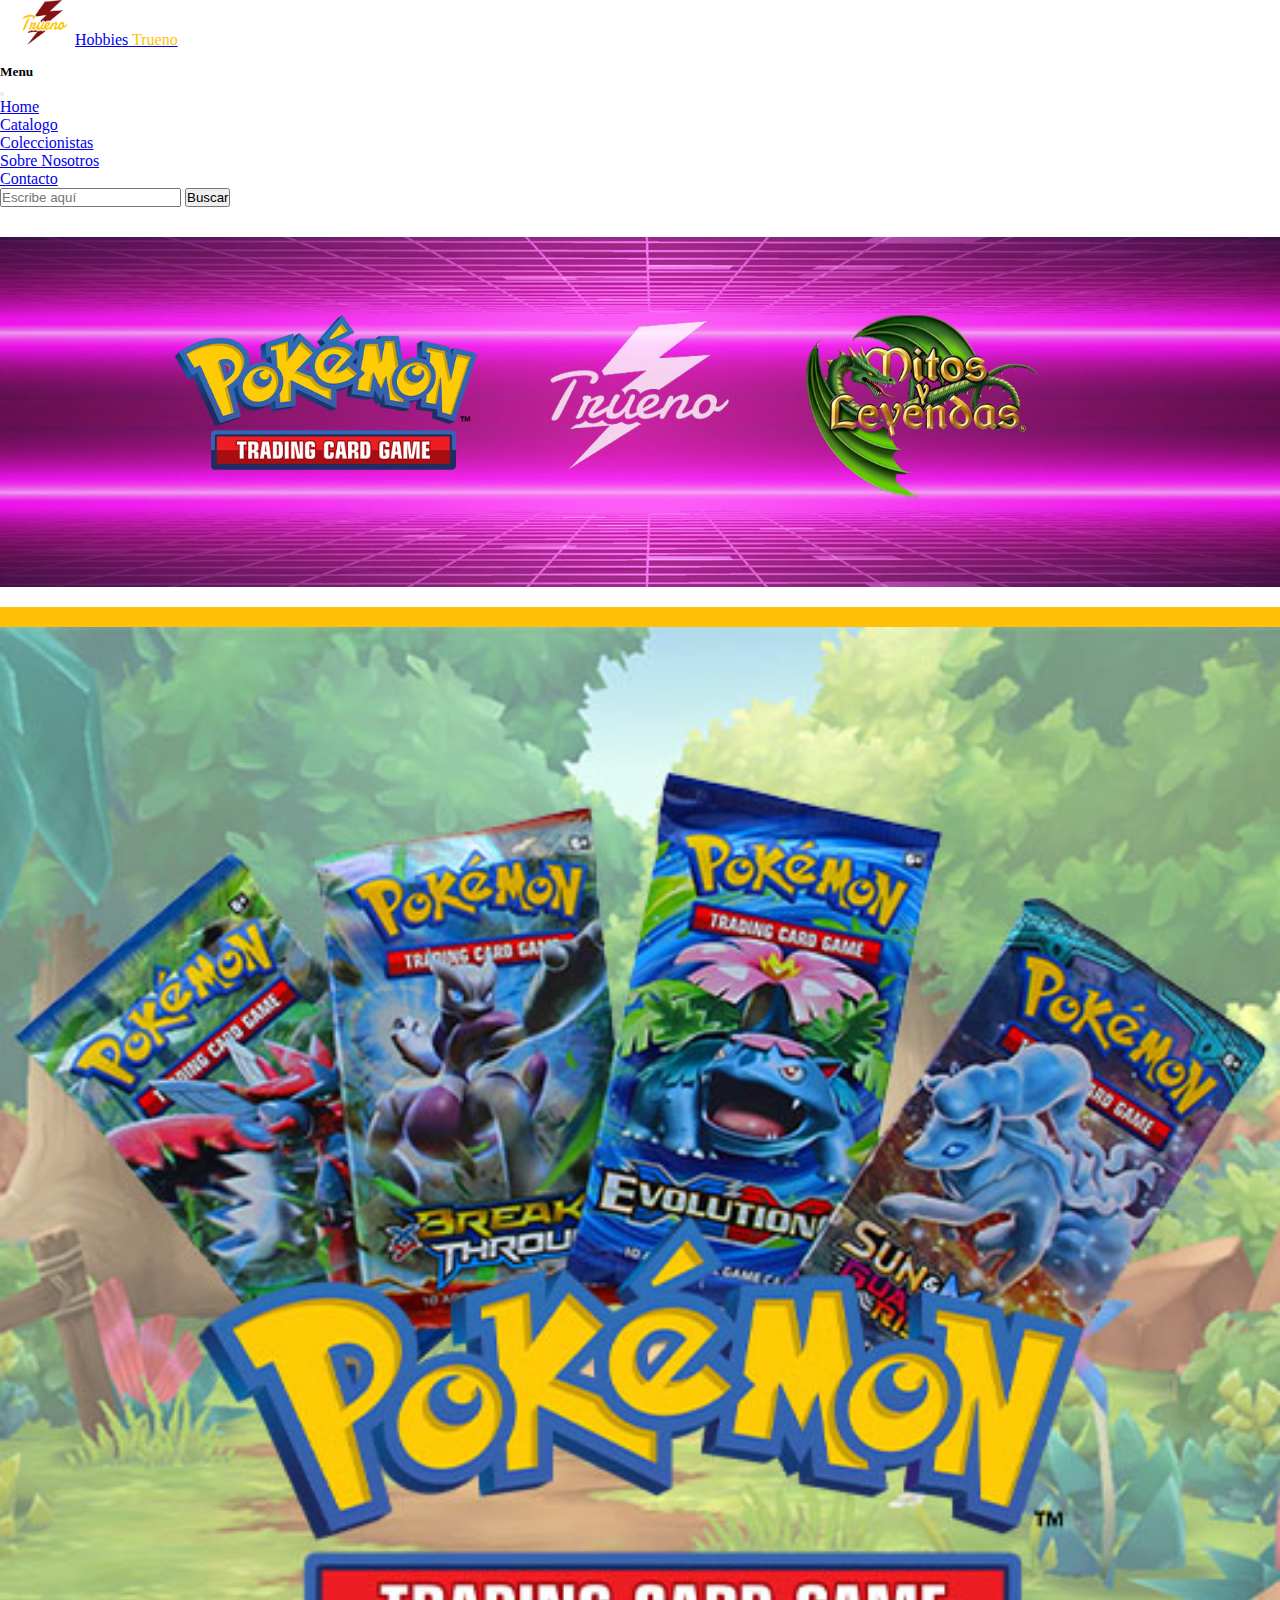
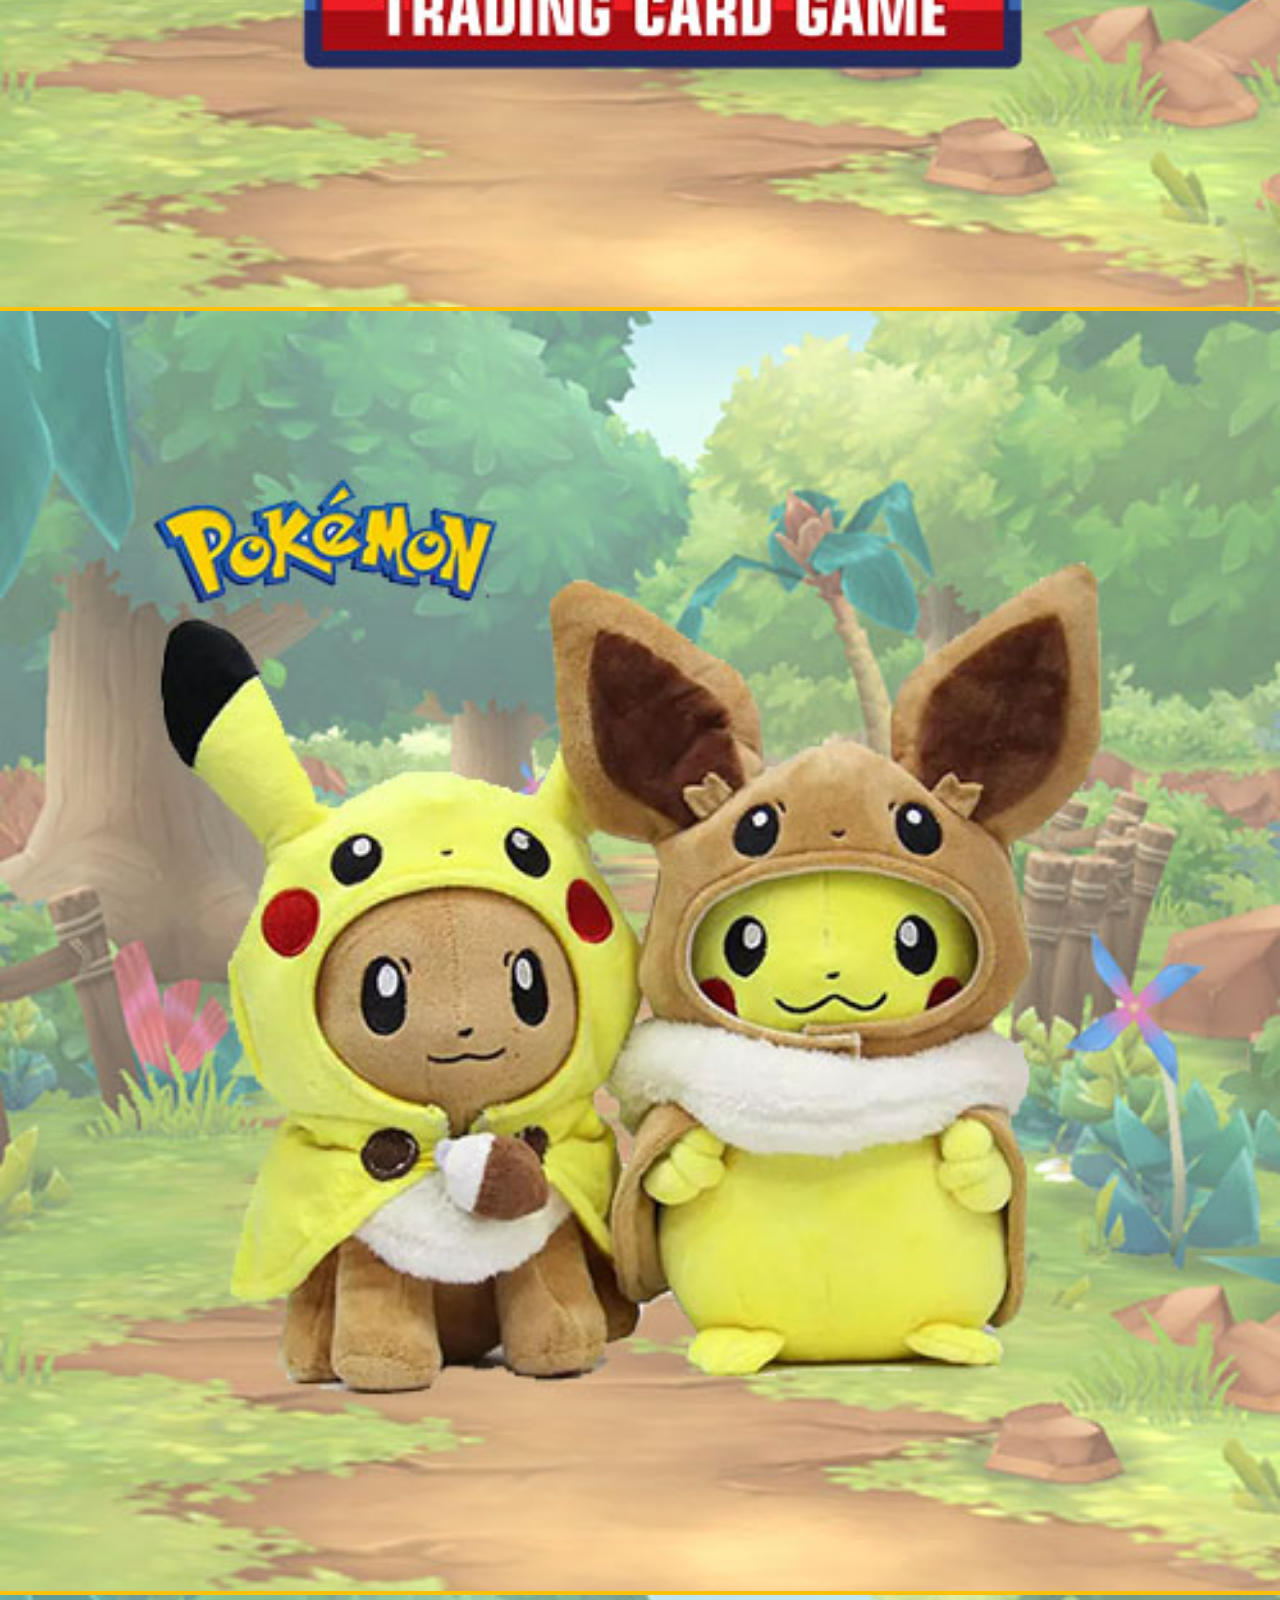
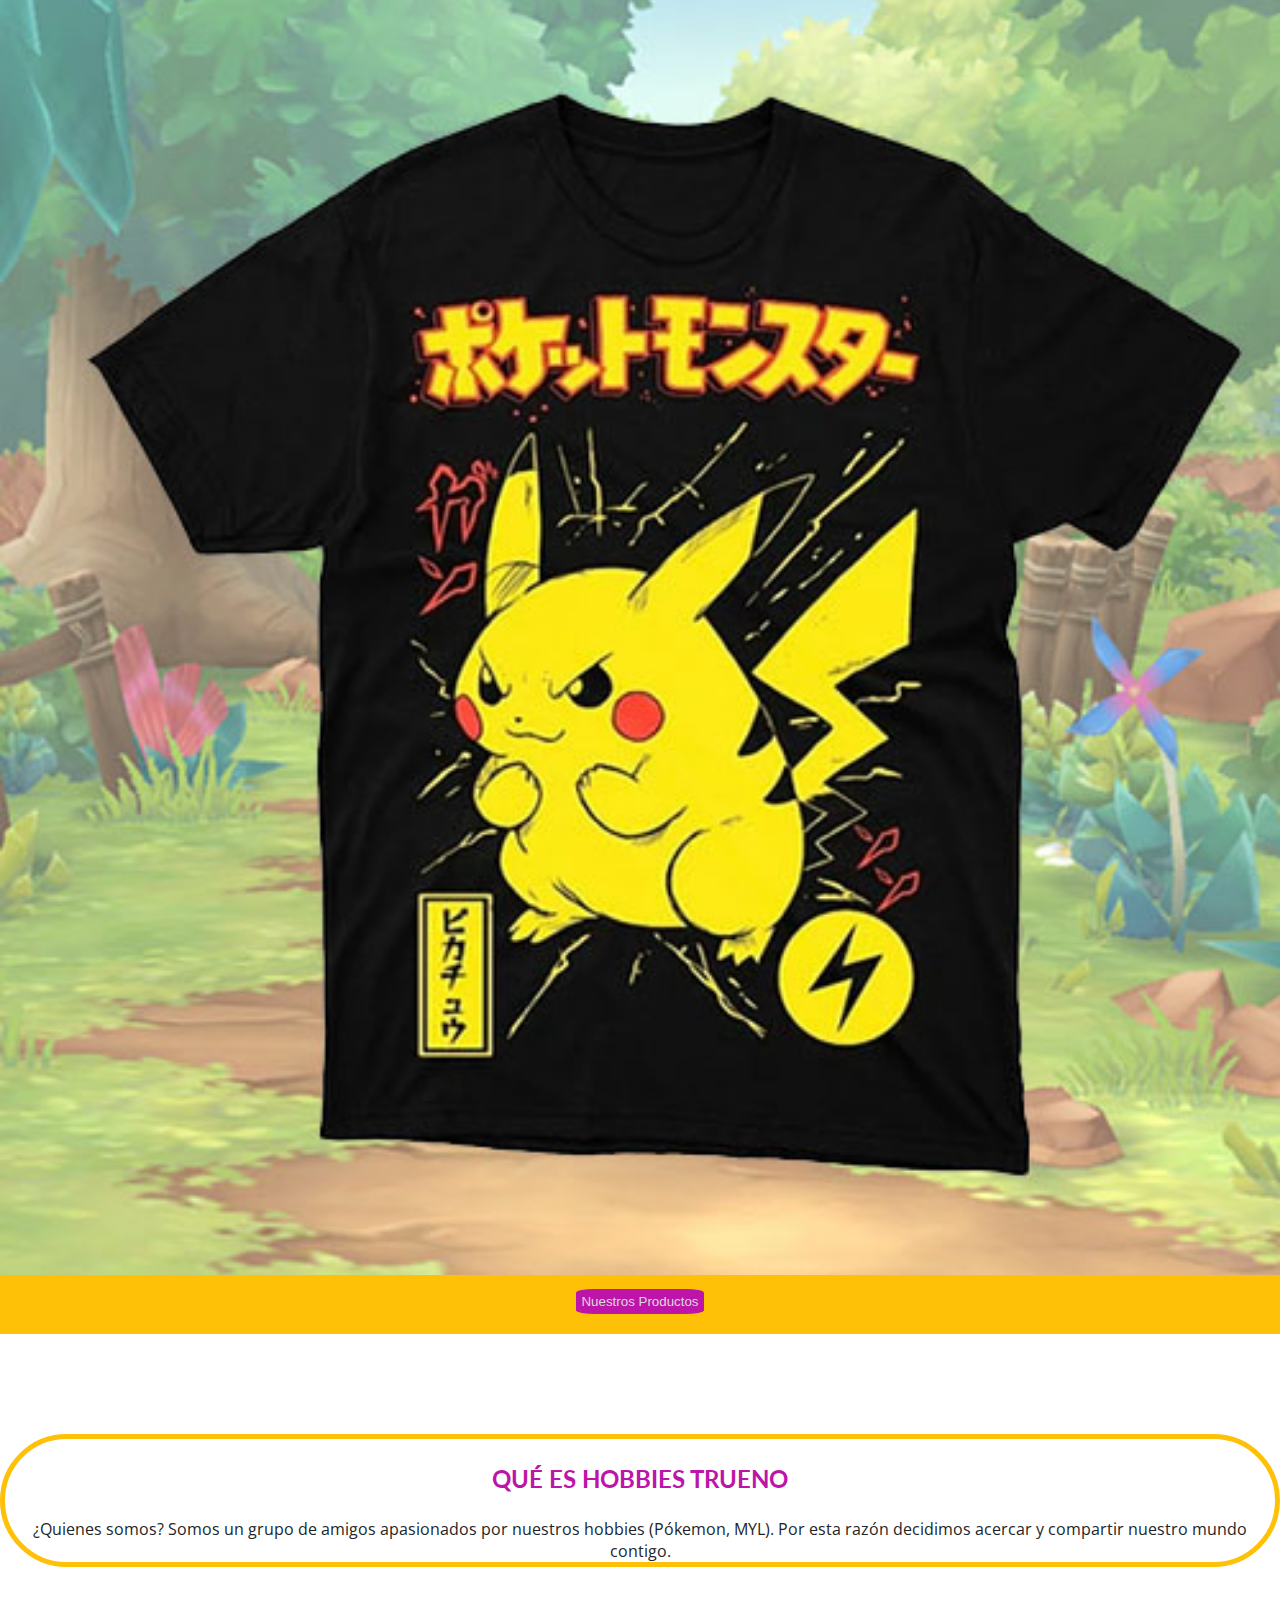
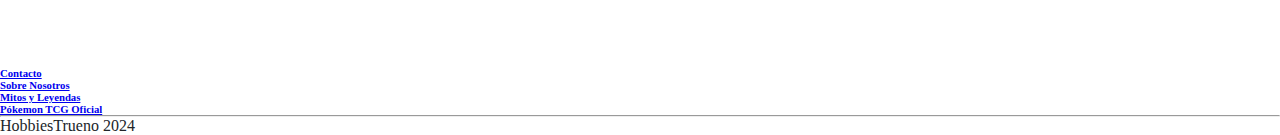
<file: index.html>
<!DOCTYPE html>
<html lang="es">
<head>
    <meta charset="UTF-8">
    <meta name="viewport" content="width=device-width, initial-scale=1.0">
    <meta name="description" content="paginaPrincipalPortada">
    <meta name="keywords" content="tienda, pokemon, tcg, juegos, hobbies"> 
    <!-- bootstrap 5.0.2 -->
    <link href="https://cdn.jsdelivr.net/npm/bootstrap@5.0.2/dist/css/bootstrap.min.css" rel="stylesheet" integrity="sha384-EVSTQN3/azprG1Anm3QDgpJLIm9Nao0Yz1ztcQTwFspd3yD65VohhpuuCOmLASjC" crossorigin="anonymous">
    <link rel="stylesheet" href="https://cdnjs.cloudflare.com/ajax/libs/font-awesome/6.5.2/css/all.min.css" integrity="sha512-SnH5WK+bZxgPHs44uWIX+LLJAJ9/2PkPKZ5QiAj6Ta86w+fsb2TkcmfRyVX3pBnMFcV7oQPJkl9QevSCWr3W6A==" crossorigin="anonymous" referrerpolicy="no-referrer"/>
    <link rel="stylesheet" href="./css/estilos.css">
    <link rel="icon" type="icon" href="./imagenes/icons8-relámpago-16.png" alt="iconoHt">
    <title>HobbiesTrueno</title>
</head>
<body>
    <header>
      <nav class="navbar navbar-dark bg-dark fixed-top">
        <div class="container-fluid">
                <a class="navbar-brand" href="#"><img src="imagenes/logo-no-background.png" alt="" width="60" height="45" class="d-inline-block">Hobbies<span class="titulo"> Trueno</span></a>
                <button class="navbar-toggler" type="button" data-bs-toggle="offcanvas" data-bs-target="#offcanvasDarkNavbar" aria-controls="offcanvasDarkNavbar">
                <span class="navbar-toggler-icon"></span></button>
            <div class="offcanvas offcanvas-end text-bg-dark" tabindex="-1" id="offcanvasDarkNavbar" aria-labelledby="offcanvasDarkNavbarLabel">
                <div class="offcanvas-header bg-dark">
                    <h5 class="offcanvas-title text-light" id="offcanvasDarkNavbarLabel">Menu</h5>
                    <button type="button" class="btn-close btn-close-white" data-bs-dismiss="offcanvas" aria-label="Close"></button>
                </div>
                <div class="offcanvas-body bg-dark">
                    <ul class="navbar-nav justify-content-end flex-grow-1 pe-3">
                    <li class="nav-item">
                        <a class="nav-link" href="./index.html">Home</a>
                    </li>
                    <li class="nav-item">
                        <a class="nav-link" href="./pages/catalogo.html">Catalogo</a>
                    </li>
                    <li class="nav-item">
                        <a class="nav-link" href="./pages/coleccionistas.html">Coleccionistas</a>
                    </li>
                    <li class="nav-item">
                        <a class="nav-link" href="./pages/sobreNosotros.html">Sobre Nosotros</a>
                    </li>
                    <li class="nav-item">
                        <a class="nav-link" href="./pages/contacto.html">Contacto</a>
                    </li>
                    </ul>
                    <form class="d-flex mt-3" role="search">
                        <input class="form-control me-2" type="search" placeholder="Escribe aquí" aria-label="Search">
                        <button class="btn btn-warning" type="submit">Buscar</button>
                    </form>
                </div>
            </div>
        </div>
      </nav>
      </header>
      <main class="container-fluid">
        <div class="banner bannerUno">
            <div class="row main">
                <div class="col-12"></div>
            </div>
        </div>
    </main>
      <section>
        <div class="container productos">
          <div class="row">
            <div class="col-md-4">
              <div class="card mb-4 box-shadow">
                <img class="card-img-top hover" src="imagenes/prod1.jpg" alt="cartasPokemonTcg">
              </div>
            </div>
            <div class="col-md-4">
              <div class="card mb-4 box-shadow">
                <img class="card-img-top hover" src="imagenes/prod2.jpg" alt="plushDiseñoPikachu">
              </div>
            </div>
            <div class="col-md-4">
              <div class="card mb-4 box-shadow">
                <img class="card-img-top hover" src="imagenes/prod3.jpg" alt="camisetasPokemon">
              </div>
          </div>
        </div>
      </section>
      <section class="container prods">
        <button onclick="window.location.href='./pages/catalogo.html';" type="button"></a>Nuestros Productos</button>
      </section>
      <section class="container-fluid nosotros">
        <h2>QUÉ ES HOBBIES TRUENO</h2>
        <p class="parrafo">¿Quienes somos? Somos un grupo de amigos apasionados por nuestros hobbies (Pókemon, MYL). Por esta razón decidimos acercar y compartir nuestro mundo contigo. </p>
      </section>
  <footer class="text-center text-white bg-dark">
    <div class="container">
      <section class="mt-5">
          <div class="row text-center d-flex justify-content-center pt-5">
              <div class="col-md-2">
              <h6 class="text-uppercase font-weight-bold">
              <a href="./pages/contacto.html" class="text-white">Contacto</a></h6>
          </div>
          <div class="col-md-2">
              <h6 class="text-uppercase font-weight-bold">
              <a href="./pages/sobreNosotros.html" class="text-white">Sobre Nosotros</a></h6>
          </div>
          <div class="col-md-2">
              <h6 class="text-uppercase font-weight-bold">
              <a href="https://myl.cl/" class="text-white">Mitos y Leyendas</a></h6>
          </div>
          <div class="col-md-2">
              <h6 class="text-uppercase font-weight-bold">
              <a href="https://www.pokemon.com/us/pokemon-tcg" class="text-white">Pókemon TCG Oficial</a></h6>
          </div>
      </section>
  </div>
  <div>
      <hr class="my-5"/>
      <section class="text-center mb-5">
          <a href="https://github.com/CamiloAndParedes" class="text-white me-4">
          <i class="fa-brands fa-github"></i></a>
          <a href="mailto:camilo.paredes44@gmail.com" class="text-white me-4">
          <i class="fa-regular fa-envelope"></i></a>
          <a href="https://wa.link/ynv2wv" class="text-white me-4">
          <i class="fa-brands fa-whatsapp"></i></a>
      </section>
  </div>
  <div
      class="text-center p-3">
      <p class="text-light">HobbiesTrueno 2024</p>
  </div>
  </footer>
  <script src="https://cdn.jsdelivr.net/npm/@popperjs/core@2.9.2/dist/umd/popper.min.js" integrity="sha384-IQsoLXl5PILFhosVNubq5LC7Qb9DXgDA9i+tQ8Zj3iwWAwPtgFTxbJ8NT4GN1R8p" crossorigin="anonymous"></script>
  <script src="https://cdn.jsdelivr.net/npm/bootstrap@5.0.2/dist/js/bootstrap.min.js" integrity="sha384-cVKIPhGWiC2Al4u+LWgxfKTRIcfu0JTxR+EQDz/bgldoEyl4H0zUF0QKbrJ0EcQF" crossorigin="anonymous"></script>
</body>
</html>
</file>
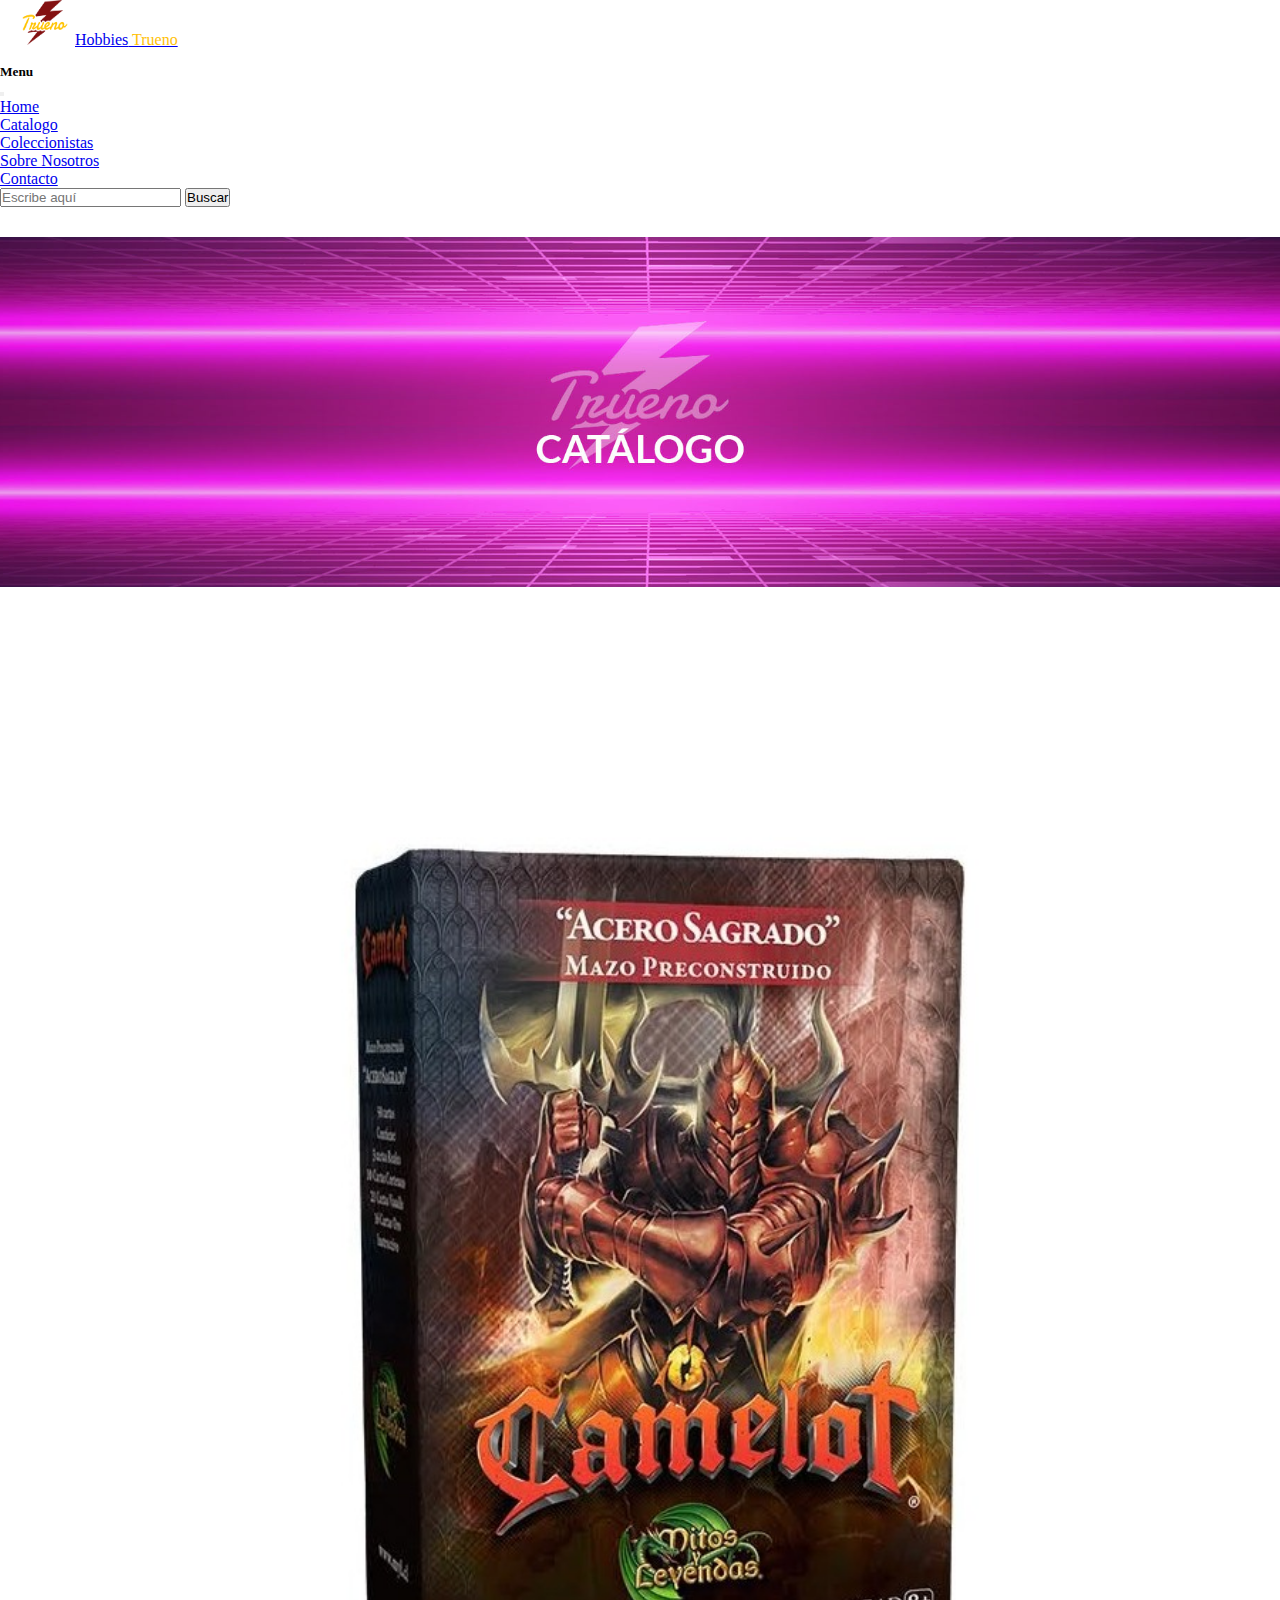
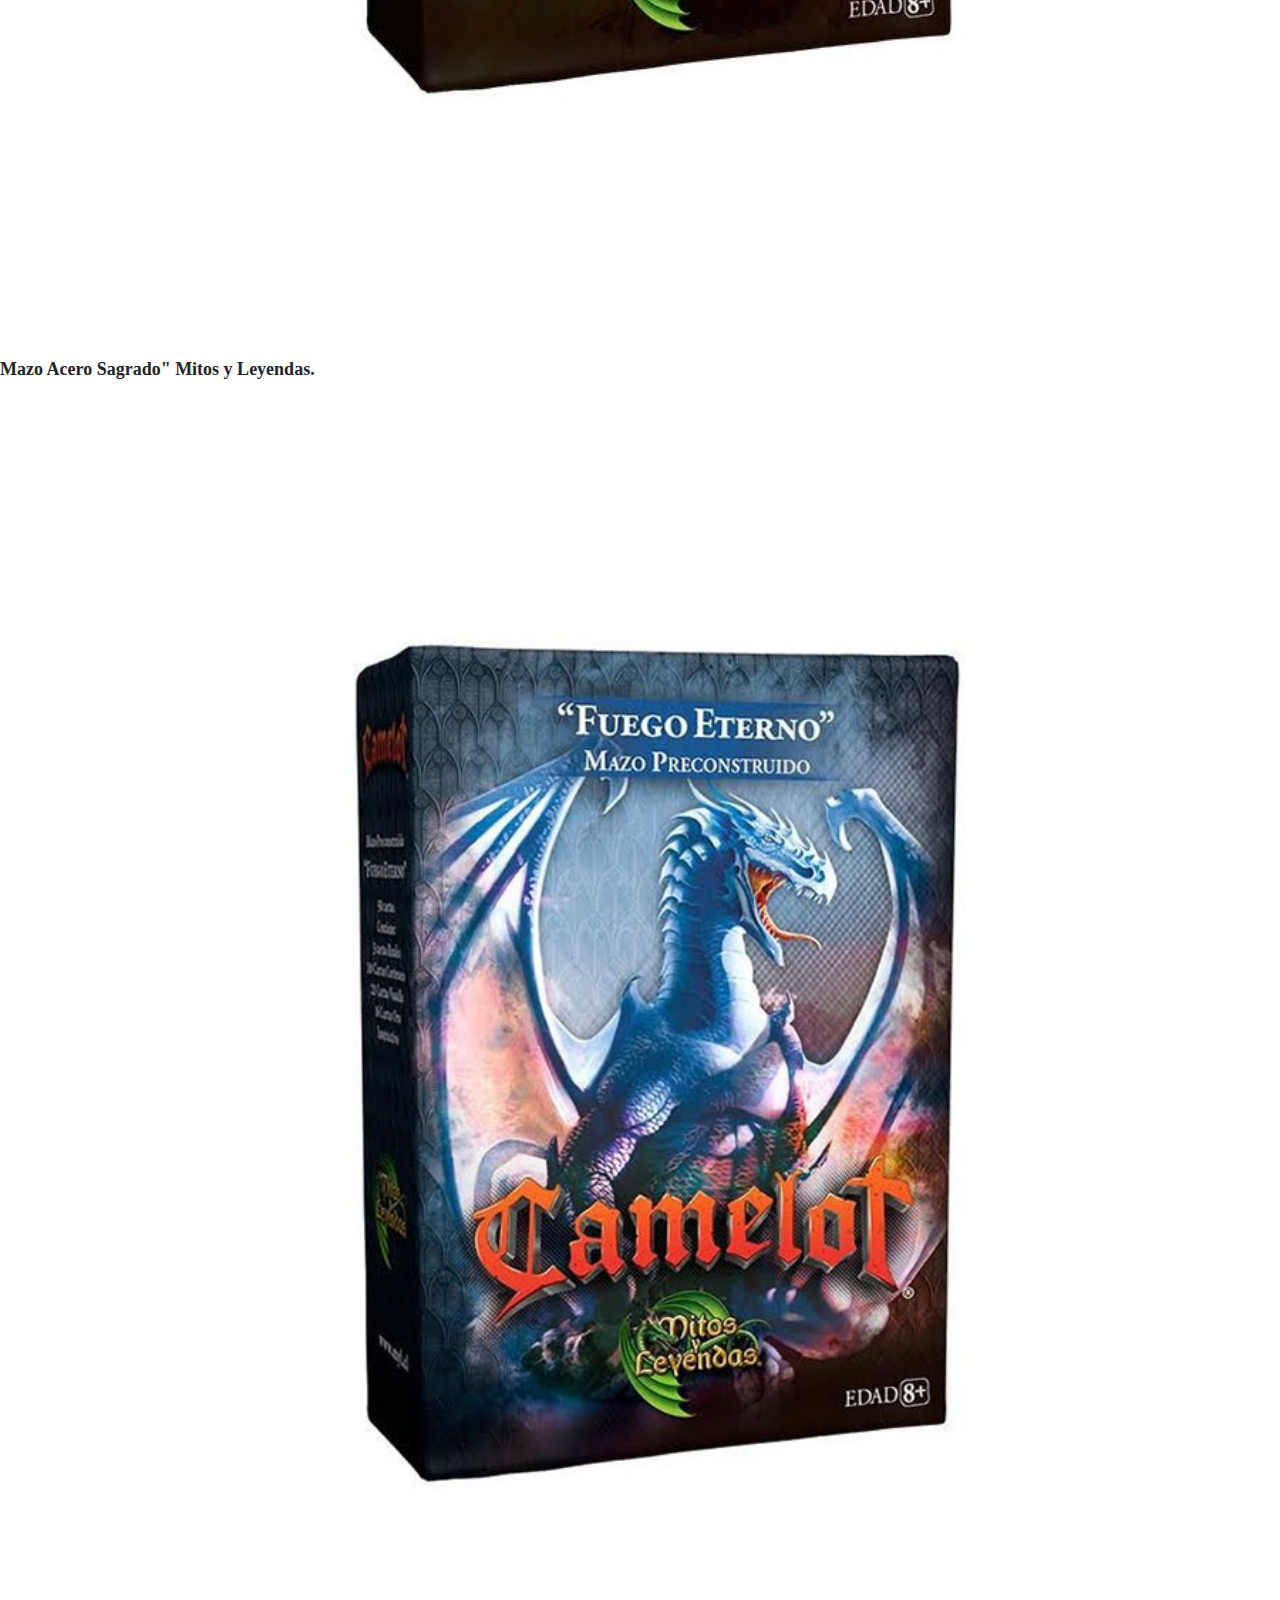
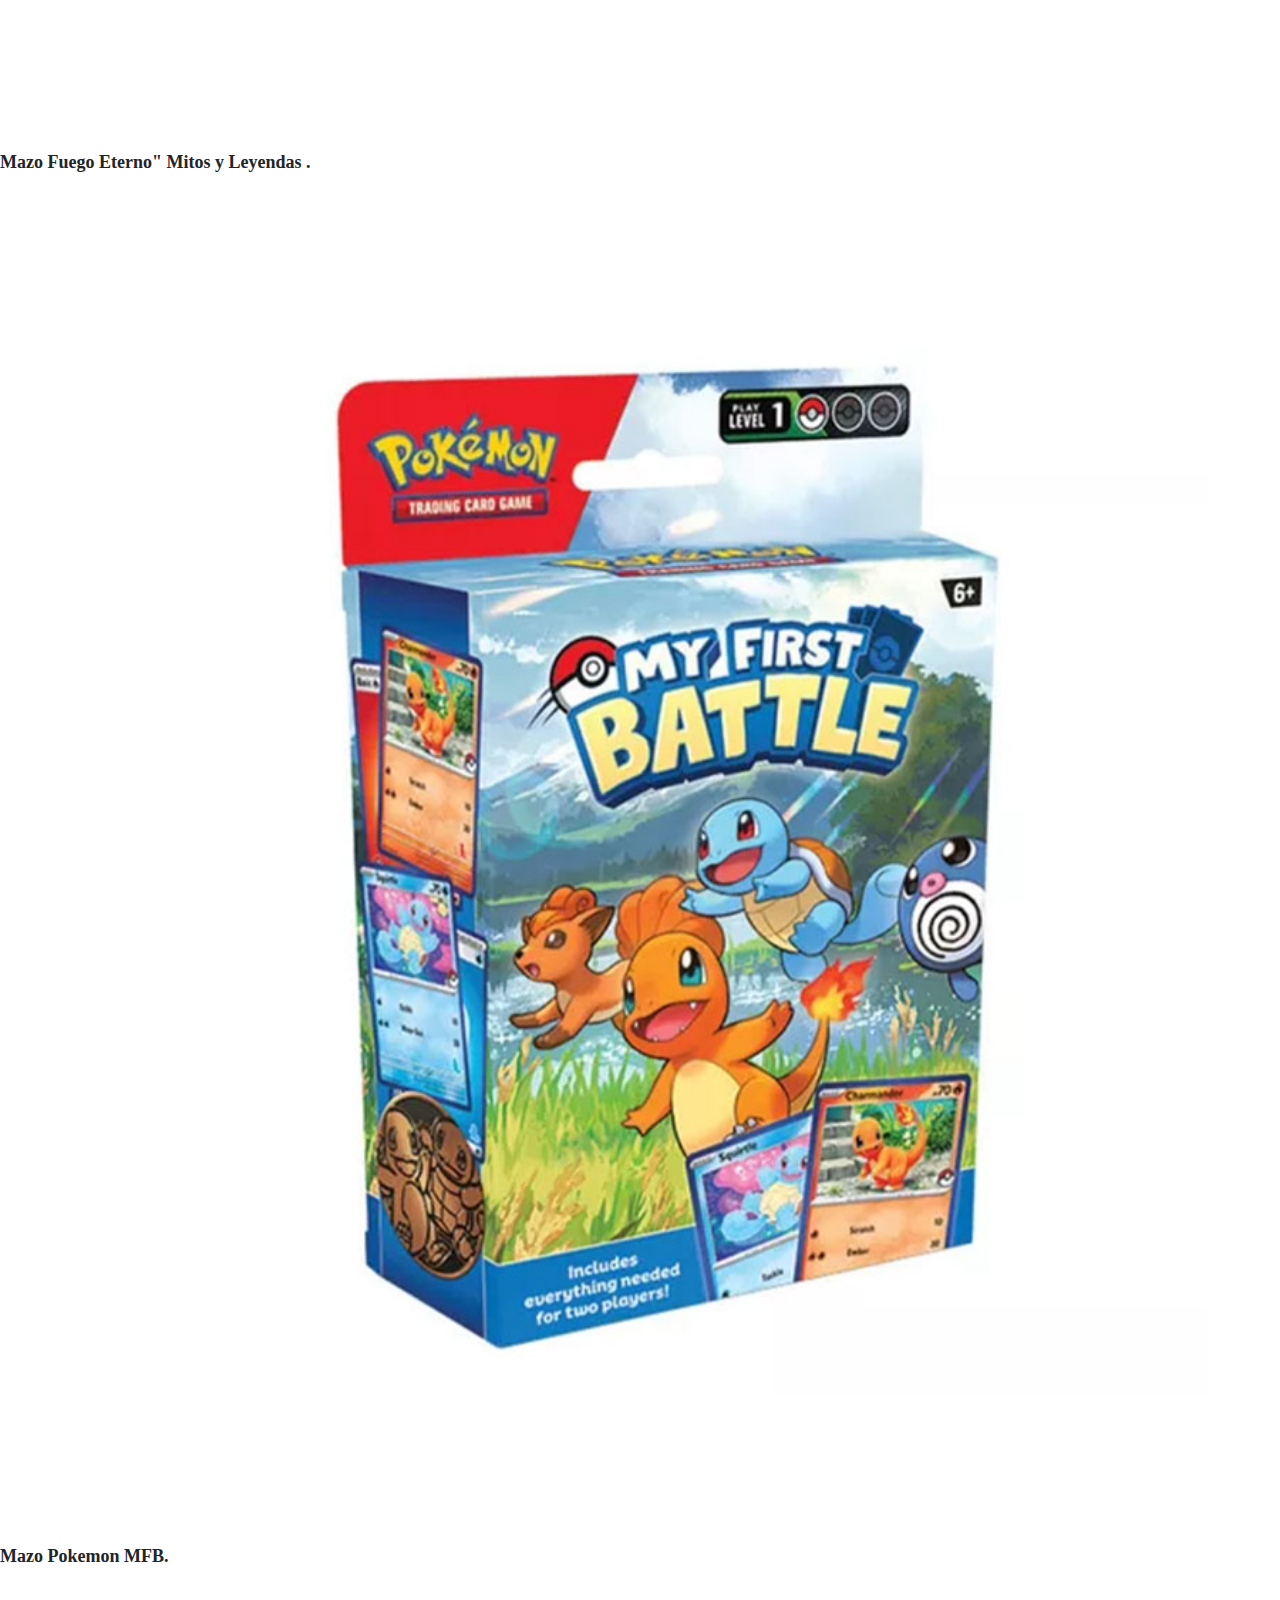
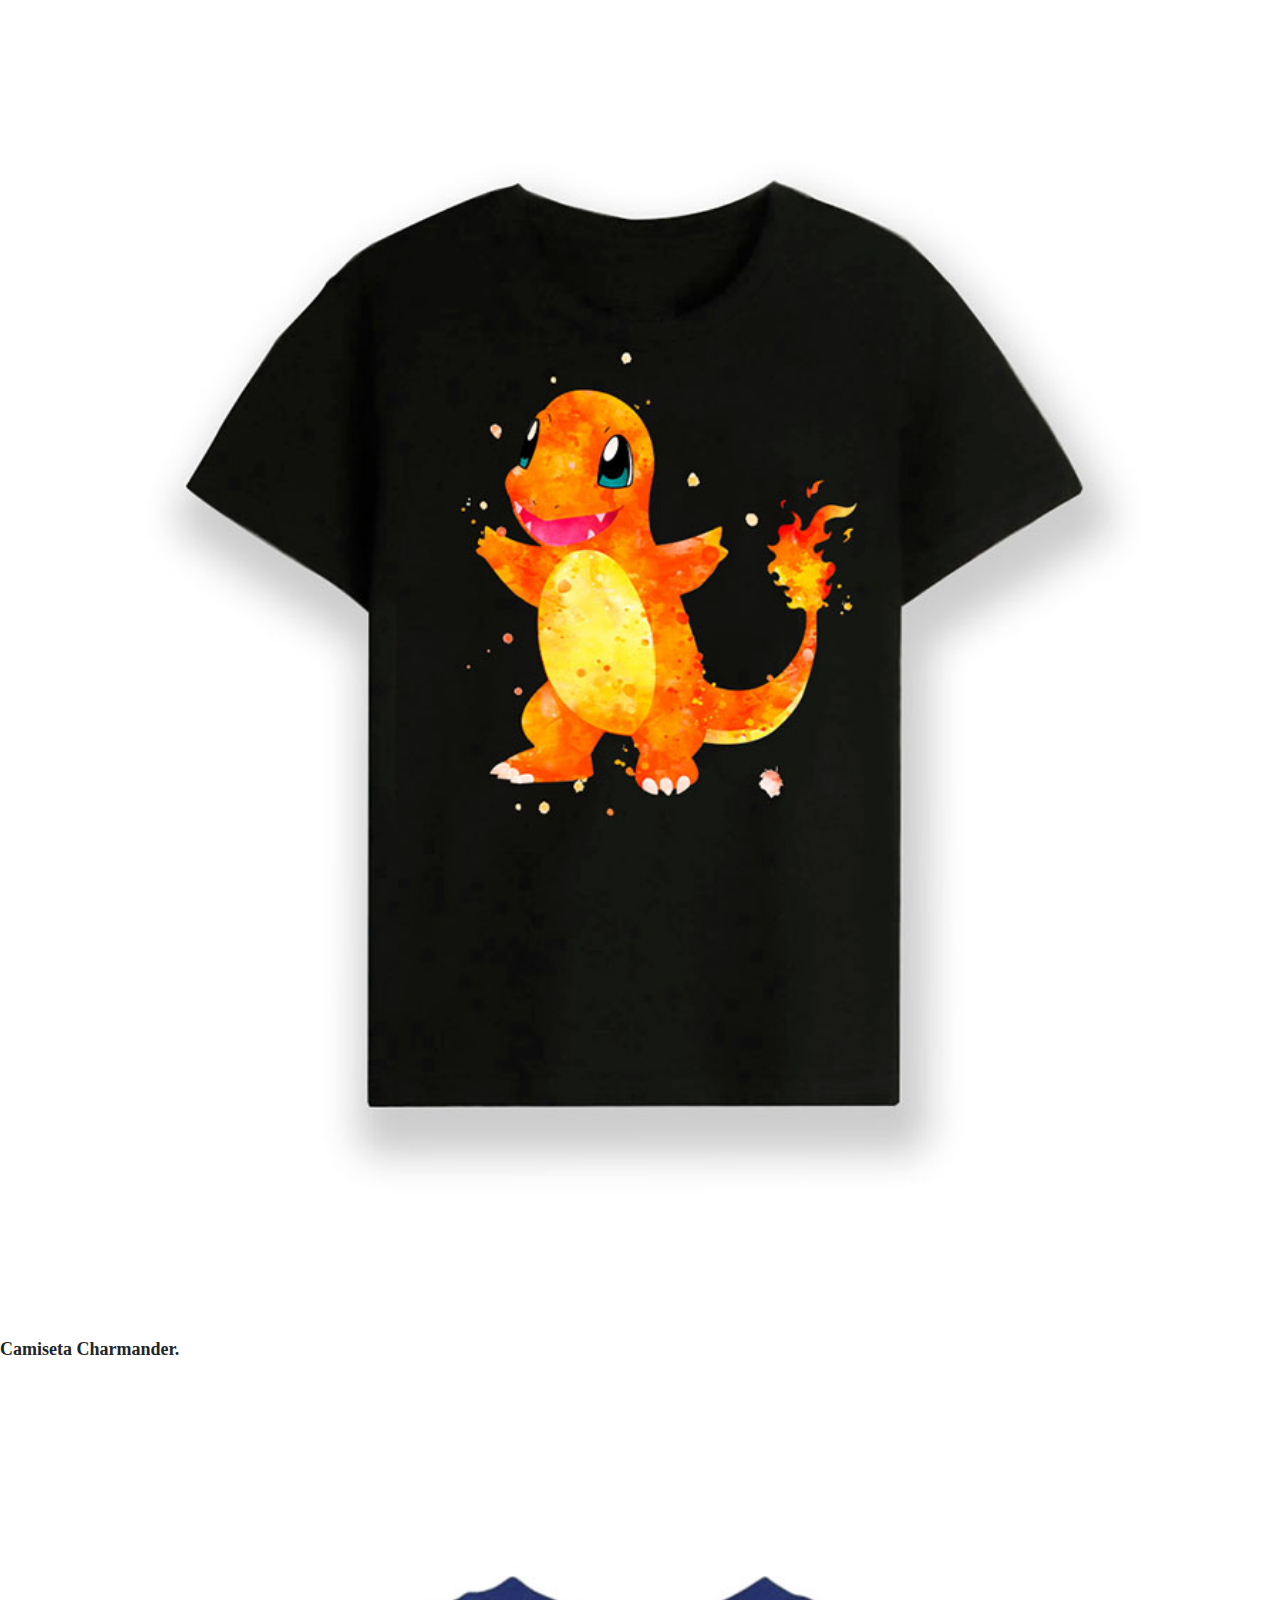
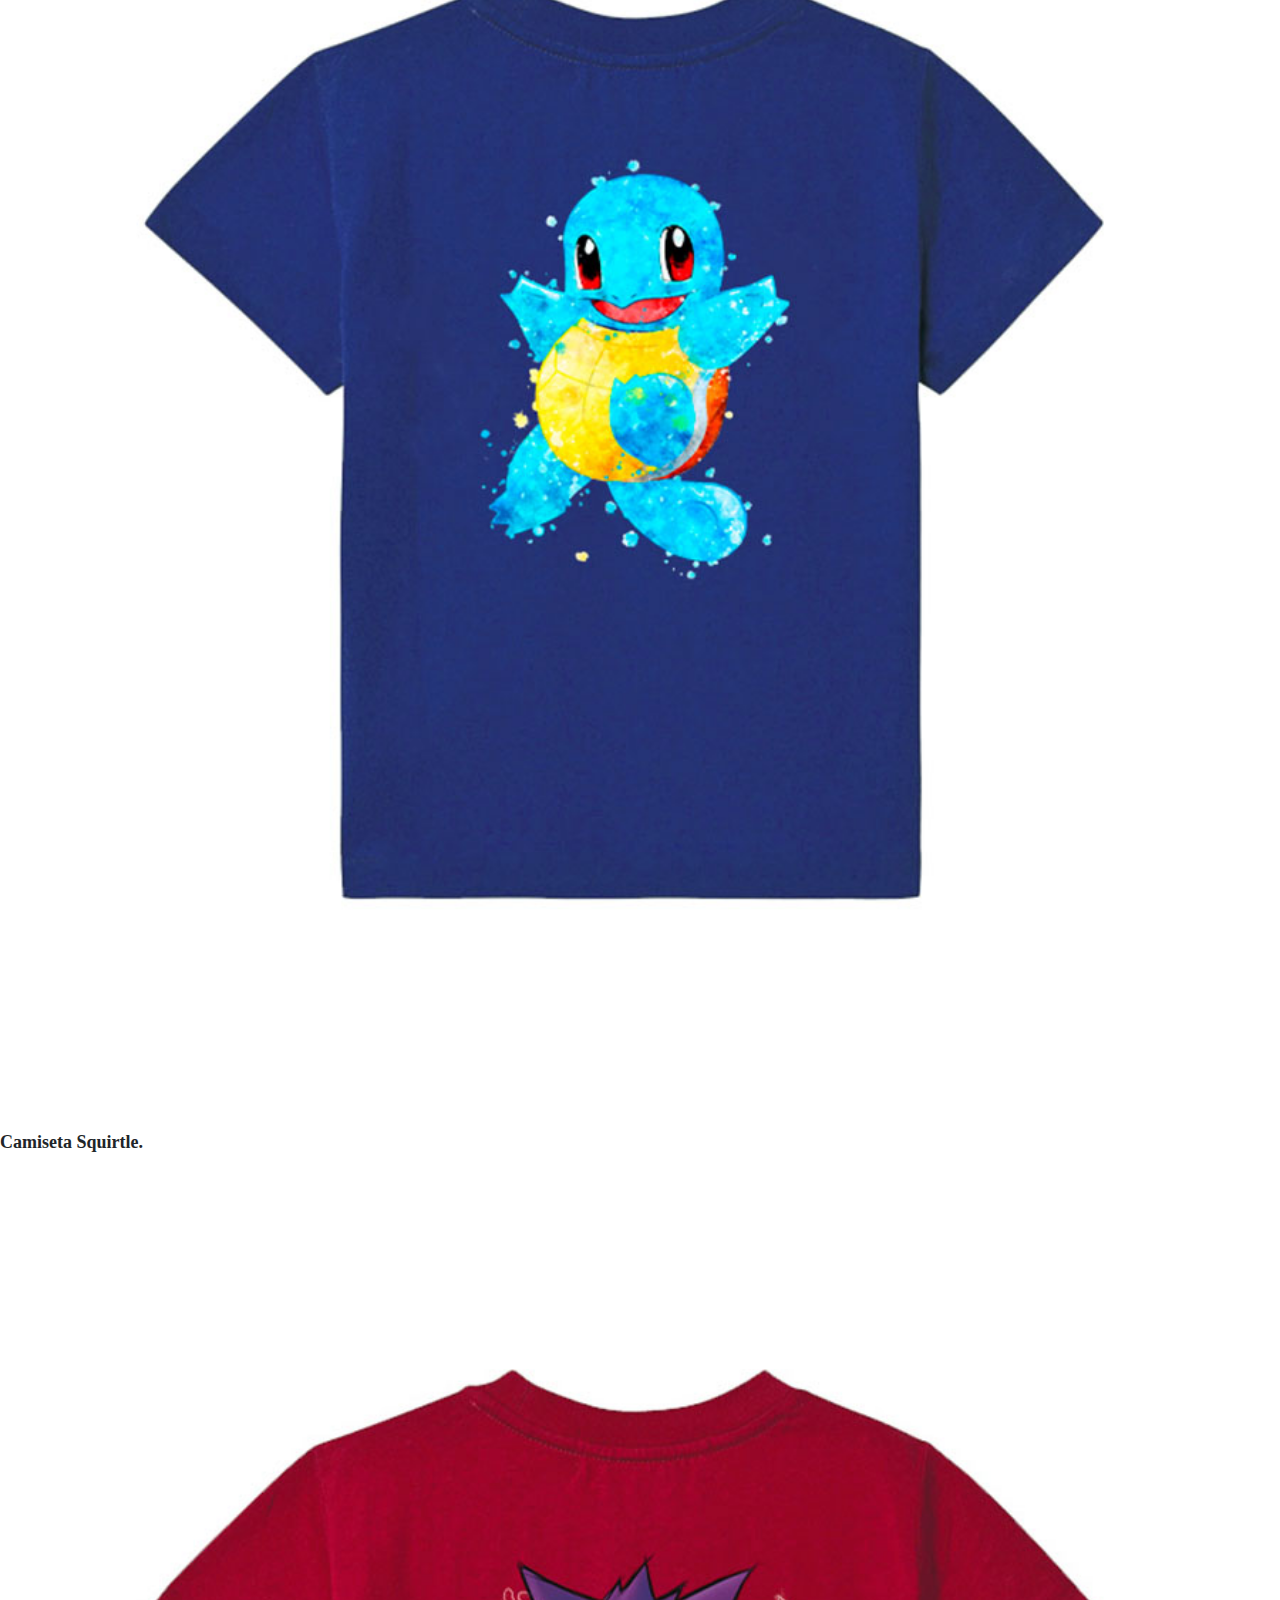
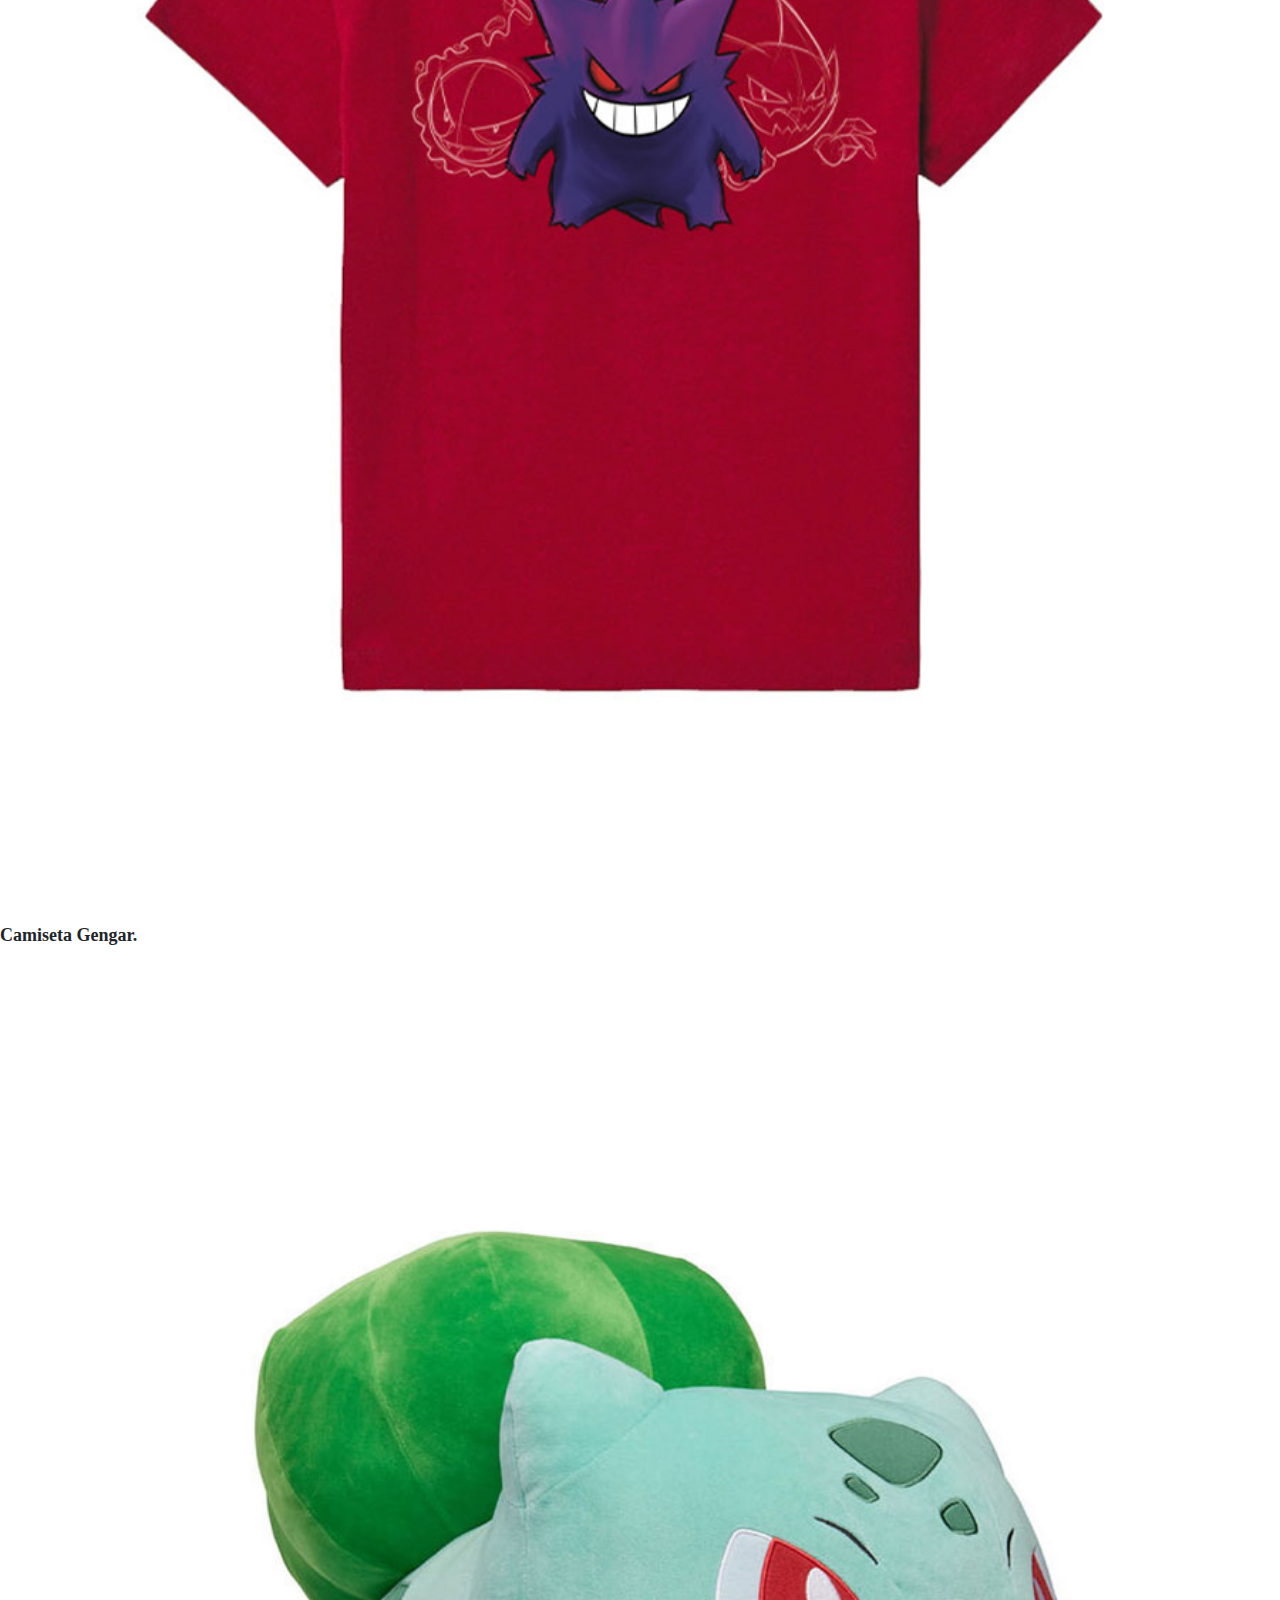
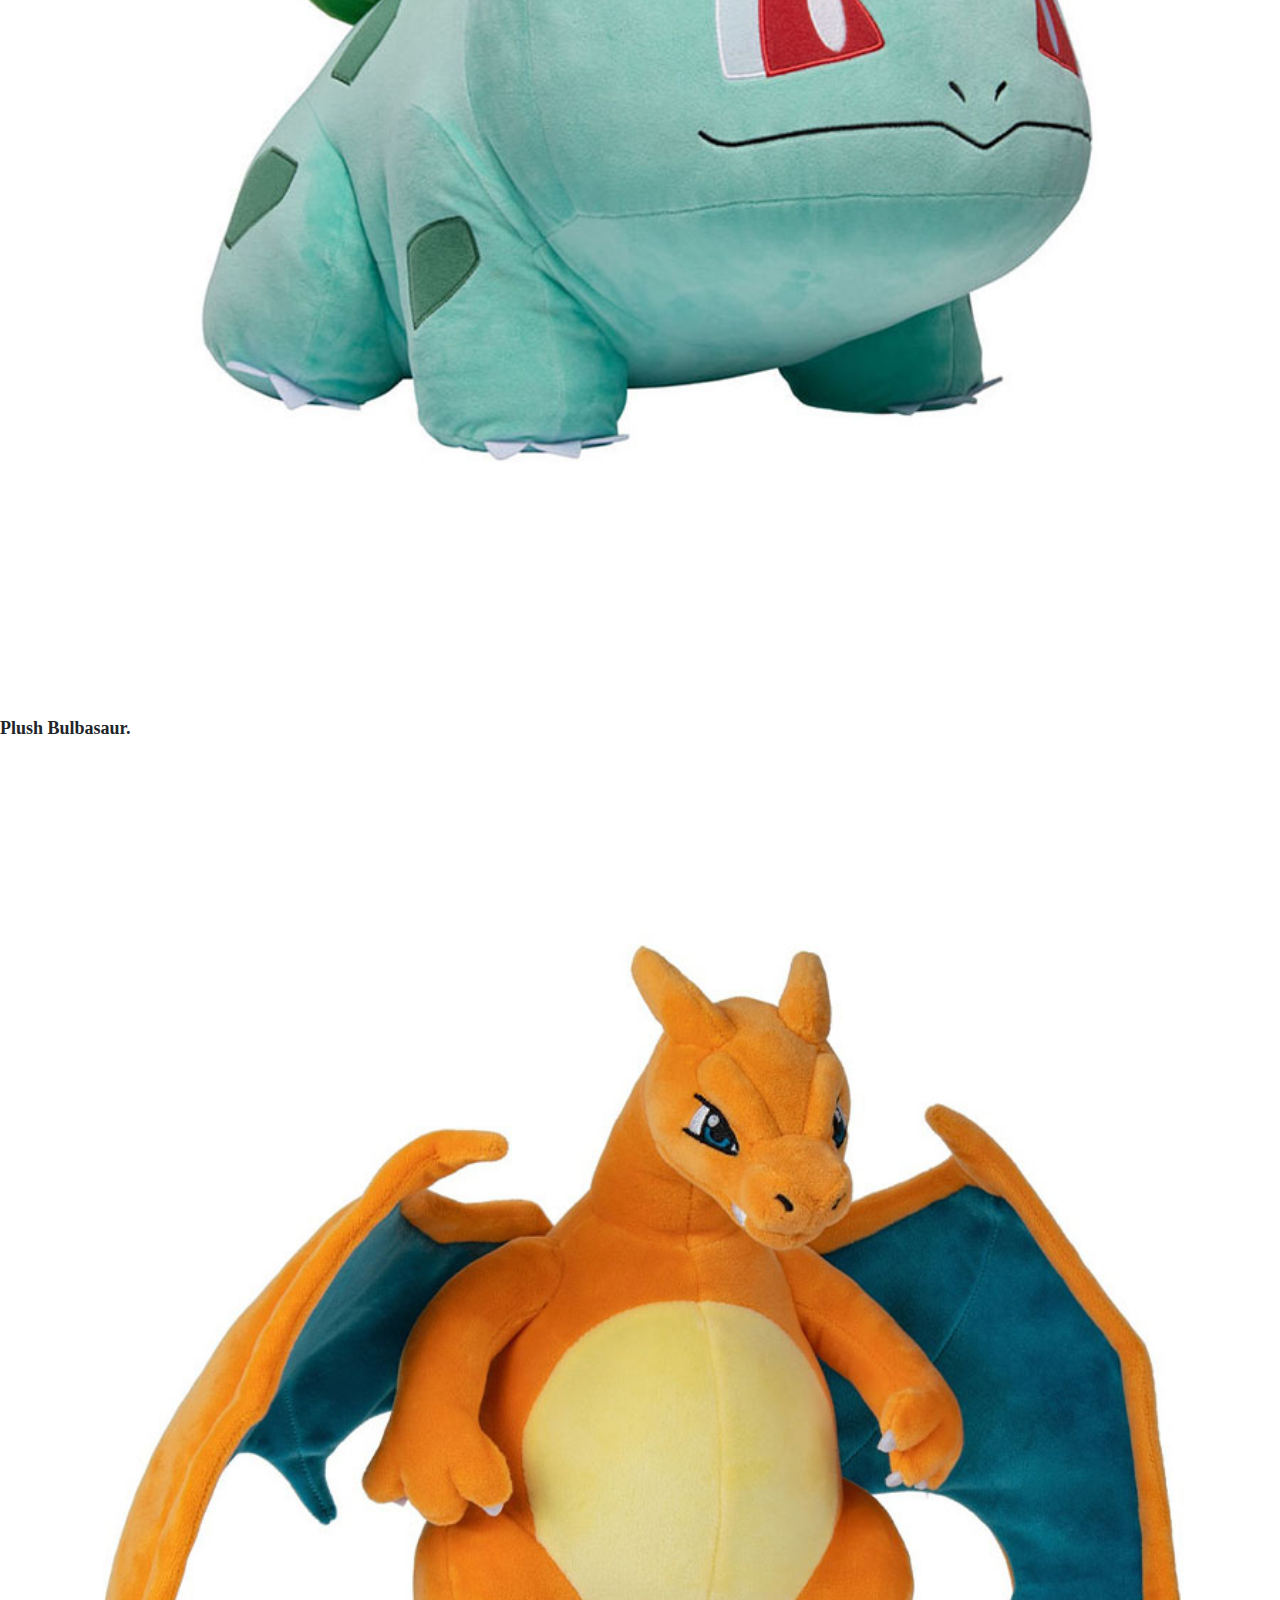
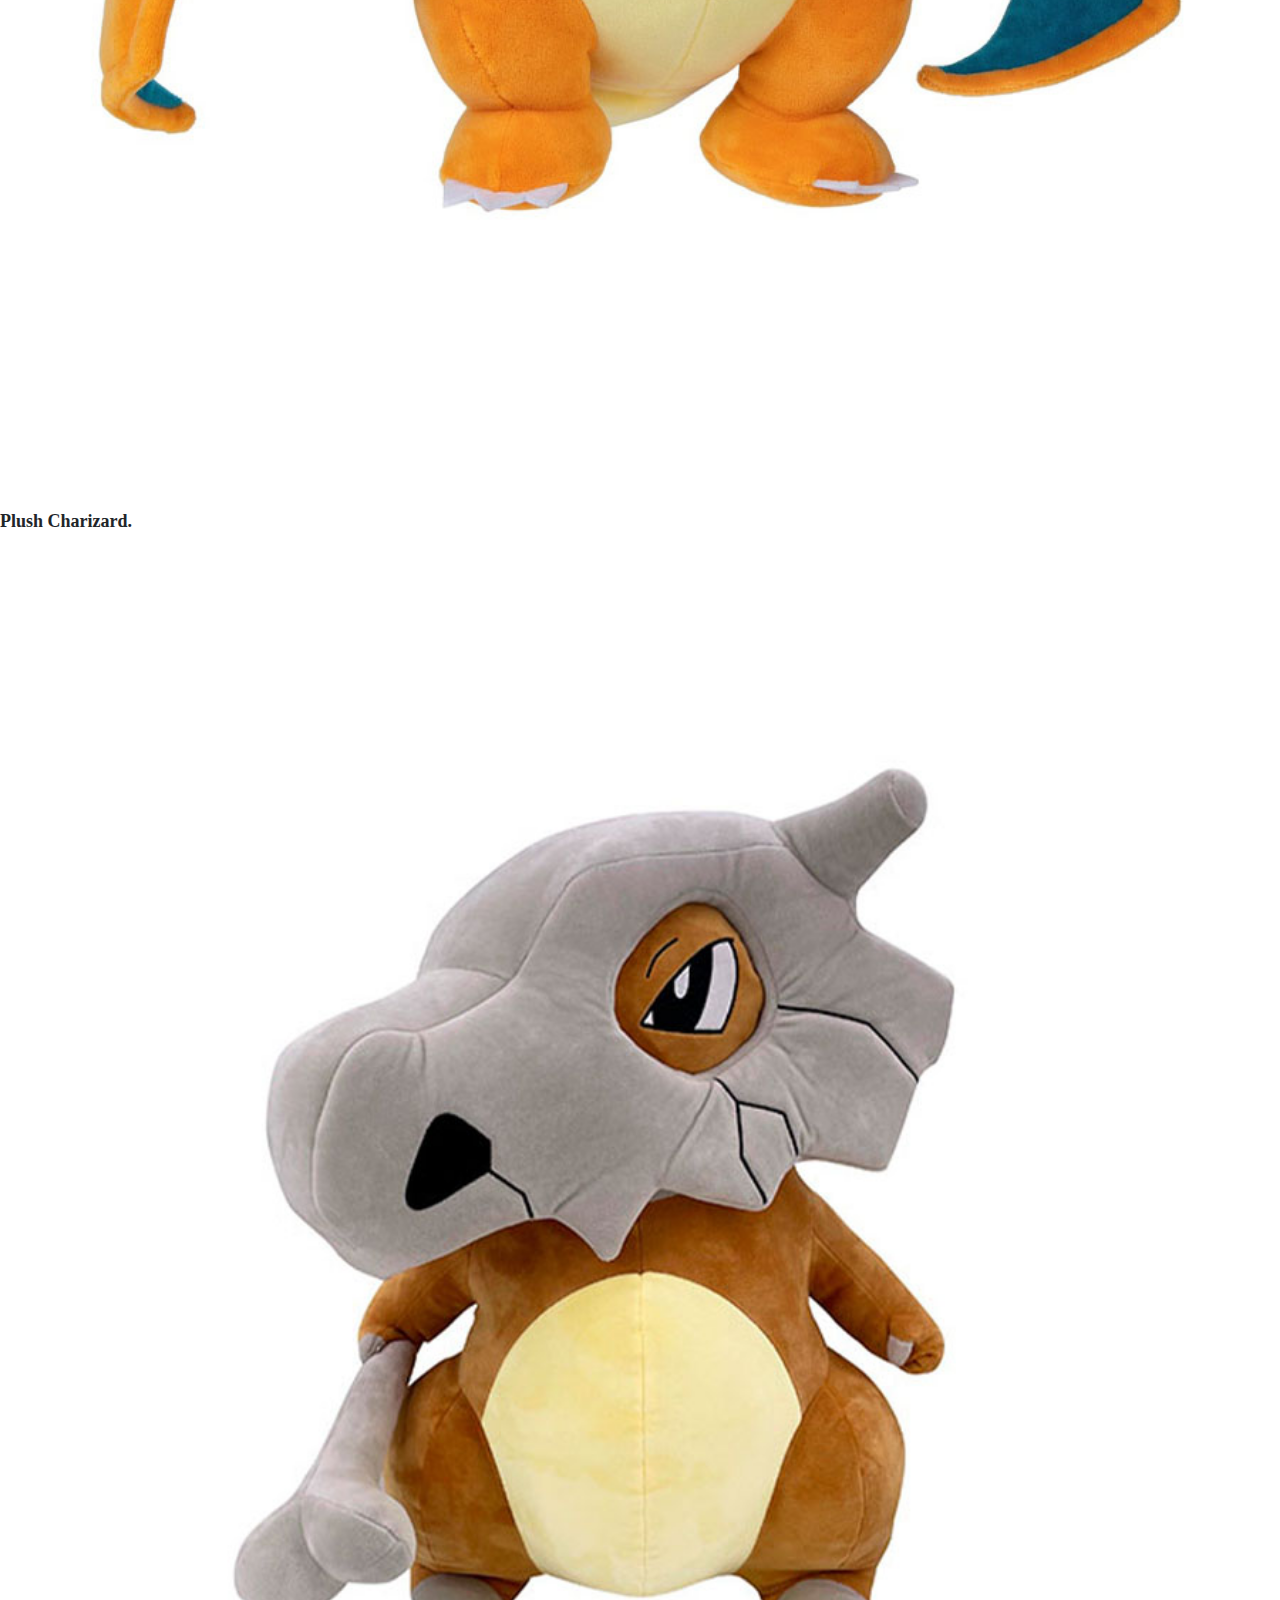
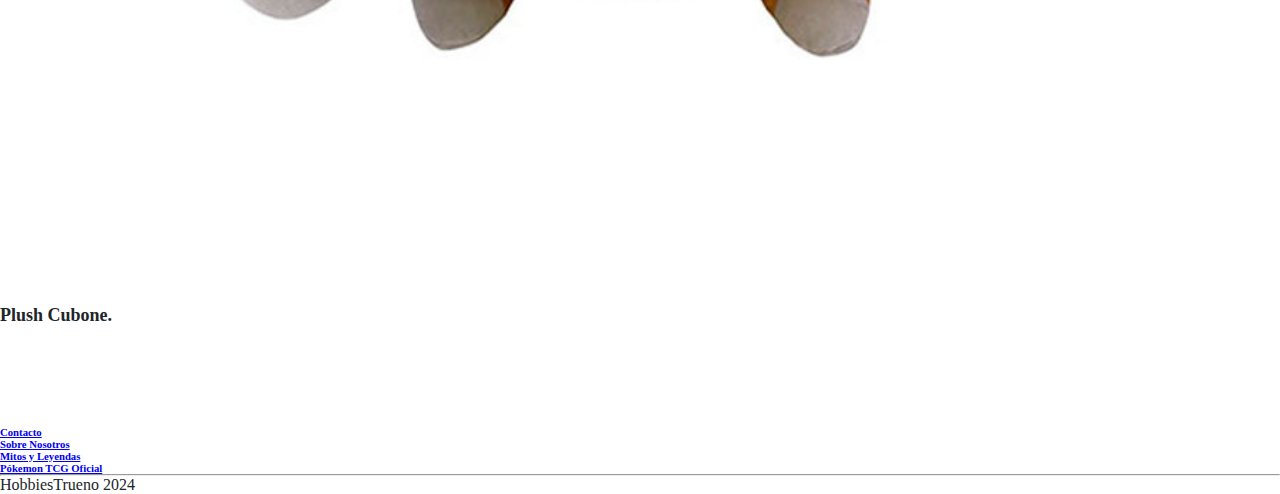
<file: pages/catalogo.html>
<!DOCTYPE html>
<html lang="es">
<head>
    <meta charset="UTF-8">
    <meta name="viewport" content="width=device-width, initial-scale=1.0">
    <meta name="description" content="diferentesProductos">
    <meta name="keywords" content="porductos, tienda, geek, cartas, pokemon"> 
    <!-- bootstrap 5.0.2 -->
    <link href="https://cdn.jsdelivr.net/npm/bootstrap@5.0.2/dist/css/bootstrap.min.css" rel="stylesheet" integrity="sha384-EVSTQN3/azprG1Anm3QDgpJLIm9Nao0Yz1ztcQTwFspd3yD65VohhpuuCOmLASjC" crossorigin="anonymous">
    <link rel="stylesheet" href="https://cdnjs.cloudflare.com/ajax/libs/font-awesome/6.5.2/css/all.min.css" integrity="sha512-SnH5WK+bZxgPHs44uWIX+LLJAJ9/2PkPKZ5QiAj6Ta86w+fsb2TkcmfRyVX3pBnMFcV7oQPJkl9QevSCWr3W6A==" crossorigin="anonymous" referrerpolicy="no-referrer"/>
    <link rel="stylesheet" href="../css/estilos.css">
    <link rel="icon" type="icon" href="../imagenes/icons8-relámpago-16.png">
    <title>Catalogo HobbiesTrueno</title>
</head>
<body>
  <header>
    <nav class="navbar navbar-dark bg-dark fixed-top">
      <div class="container-fluid">
              <a class="navbar-brand" href="../index.html"><img src="../imagenes/logo-no-background.png" alt="" width="60" height="45" class="d-inline-block">Hobbies<span class="titulo"> Trueno</span></a>
              <button class="navbar-toggler" type="button" data-bs-toggle="offcanvas" data-bs-target="#offcanvasDarkNavbar" aria-controls="offcanvasDarkNavbar">
              <span class="navbar-toggler-icon"></span></button>
          <div class="offcanvas offcanvas-end text-bg-dark" tabindex="-1" id="offcanvasDarkNavbar" aria-labelledby="offcanvasDarkNavbarLabel">
              <div class="offcanvas-header bg-dark">
                  <h5 class="offcanvas-title text-light" id="offcanvasDarkNavbarLabel">Menu</h5>
                  <button type="button" class="btn-close btn-close-white" data-bs-dismiss="offcanvas" aria-label="Close"></button>
              </div>
              <div class="offcanvas-body bg-dark">
                  <ul class="navbar-nav justify-content-end flex-grow-1 pe-3">
                  <li class="nav-item">
                      <a class="nav-link" href="../index.html">Home</a>
                  </li>
                  <li class="nav-item">
                      <a class="nav-link" href="../pages/catalogo.html">Catalogo</a>
                  </li>
                  <li class="nav-item">
                      <a class="nav-link" href="../pages/coleccionistas.html">Coleccionistas</a>
                  </li>
                  <li class="nav-item">
                      <a class="nav-link" href="../pages/sobreNosotros.html">Sobre Nosotros</a>
                  </li>
                  <li class="nav-item">
                      <a class="nav-link" href="../pages/contacto.html">Contacto</a>
                  </li>
                  </ul>
                  <form class="d-flex mt-3" role="search">
                      <input class="form-control me-2" type="search" placeholder="Escribe aquí" aria-label="Search">
                      <button class="btn btn-warning" type="submit">Buscar</button>
                  </form>
              </div>
          </div>
      </div>
    </nav>
  </header>
  <main class="container-fluid">
    <div class="banner bannerDos">
        <div class="row main">
            <div class="col-12"></div>
        </div>
    </div>
</main>
  <section class="catalogoPrincipal">
      <div class="album py-5 bg-light">
        <div class="container">
          <div class="row">
            <div class="col-md-4">
              <div class="card mb-4 box-shadow">
                <img class="card-img-top" src="../imagenes/aceroSagrado.jpg" alt="cartasMylAceroSagrado">
                <div class="card-body">
                  <p class="card-text">Mazo Acero Sagrado" Mitos y Leyendas.</p>
                </div>
              </div>
            </div>
            <div class="col-md-4">
              <div class="card mb-4 box-shadow">
                <img class="card-img-top" src="../imagenes/fuegoEterno.jpg" alt="cartasMylFuegoEterno">
                <div class="card-body">
                  <p class="card-text">Mazo Fuego Eterno" Mitos y Leyendas .</p>
                </div>
              </div>
            </div>
            <div class="col-md-4">
              <div class="card mb-4 box-shadow">
                <img class="card-img-top" src="../imagenes/pokemonFirst.jpg" alt="cartasPokemonTcg">
                <div class="card-body">
                  <p class="card-text">Mazo Pokemon MFB.</p>
                </div>
              </div>
            </div>
            <div class="col-md-4">
              <div class="card mb-4 box-shadow">
                <img class="card-img-top" src="../imagenes/merchCharmander.jpg" alt="camisetaDiseñoCharmander">
                <div class="card-body">
                  <p class="card-text">Camiseta Charmander.</p>
                </div>
              </div>
            </div>
            <div class="col-md-4">
              <div class="card mb-4 box-shadow">
                <img class="card-img-top" src="../imagenes/merchSquirtle.jpg" alt="camisetaDiseñoSquirtle">
                <div class="card-body">
                  <p class="card-text">Camiseta Squirtle.</p>
                </div>
              </div>
            </div>
            <div class="col-md-4">
              <div class="card mb-4 box-shadow">
                <img class="card-img-top" src="../imagenes/merchGengar.jpg" alt="camisetaDiseñoGengar">
                <div class="card-body">
                  <p class="card-text">Camiseta Gengar.</p>
                </div>
              </div>
            </div>
            <div class="col-md-4">
              <div class="card mb-4 box-shadow">
                <img class="card-img-top" src="../imagenes/plushBulbasaur.jpg" alt="plushDiseñoBulbasaur">
                <div class="card-body">
                  <p class="card-text">Plush Bulbasaur.</p>
                </div>
              </div>
            </div>
            <div class="col-md-4">
              <div class="card mb-4 box-shadow">
                <img class="card-img-top" src="../imagenes/plushCharizard.jpg" alt="plushDiseñoCharizard">
                <div class="card-body">
                  <p class="card-text">Plush Charizard.</p>
                </div>
              </div>
            </div>
            <div class="col-md-4">
              <div class="card mb-4 box-shadow">
                <img class="card-img-top" src="../imagenes/plushCubone.jpg" alt="plushDiseñoCubone">
                <div class="card-body">
                  <p class="card-text">Plush Cubone.</p>
                </div>
              </div>
            </div>
          </div>
        </div>
      </div>
  </section>
  <footer class="text-center text-white bg-dark">
    <div class="container">
      <section class="mt-5">
          <div class="row text-center d-flex justify-content-center pt-5">
              <div class="col-md-2">
              <h6 class="text-uppercase font-weight-bold">
              <a href="../pages/contacto.html" class="text-white">Contacto</a></h6>
          </div>
          <div class="col-md-2">
              <h6 class="text-uppercase font-weight-bold">
              <a href="../pages/sobreNosotros.html" class="text-white">Sobre Nosotros</a></h6>
          </div>
          <div class="col-md-2">
              <h6 class="text-uppercase font-weight-bold">
              <a href="https://myl.cl/" class="text-white">Mitos y Leyendas</a></h6>
          </div>
          <div class="col-md-2">
              <h6 class="text-uppercase font-weight-bold">
              <a href="https://www.pokemon.com/us/pokemon-tcg" class="text-white">Pókemon TCG Oficial</a></h6>
          </div>
      </section>
  </div>
  <div>
      <hr class="my-5"/>
      <section class="text-center mb-5">
          <a href="https://github.com/CamiloAndParedes" class="text-white me-4">
          <i class="fa-brands fa-github"></i></a>
          <a href="mailto:camilo.paredes44@gmail.com" class="text-white me-4">
          <i class="fa-regular fa-envelope"></i></a>
          <a href="https://wa.link/ynv2wv" class="text-white me-4">
          <i class="fa-brands fa-whatsapp"></i></a>
      </section>
  </div>
  <div
      class="text-center p-3">
      <p class="text-light">HobbiesTrueno 2024</p>
  </div>
  </footer>
  <script src="https://cdn.jsdelivr.net/npm/@popperjs/core@2.9.2/dist/umd/popper.min.js" integrity="sha384-IQsoLXl5PILFhosVNubq5LC7Qb9DXgDA9i+tQ8Zj3iwWAwPtgFTxbJ8NT4GN1R8p" crossorigin="anonymous"></script>
  <script src="https://cdn.jsdelivr.net/npm/bootstrap@5.0.2/dist/js/bootstrap.min.js" integrity="sha384-cVKIPhGWiC2Al4u+LWgxfKTRIcfu0JTxR+EQDz/bgldoEyl4H0zUF0QKbrJ0EcQF" crossorigin="anonymous"></script>
</body>
</html>
</file>
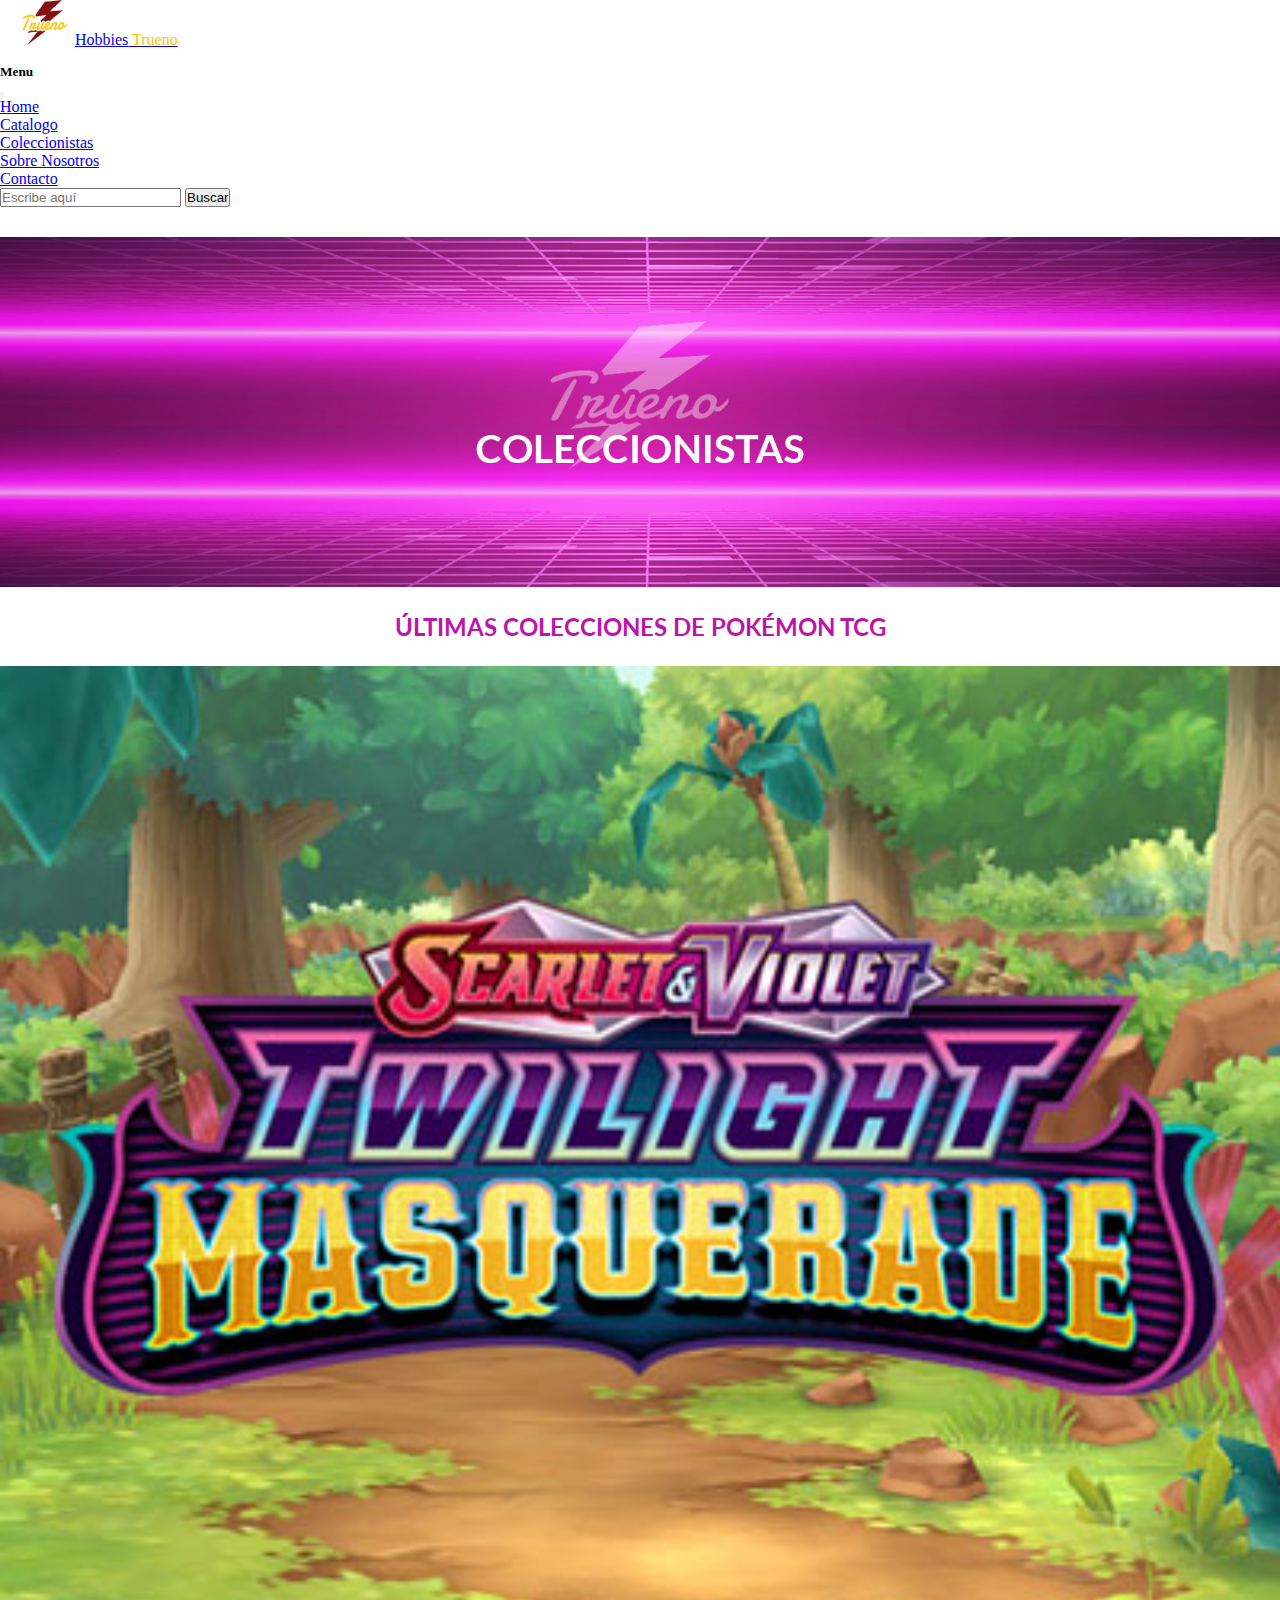
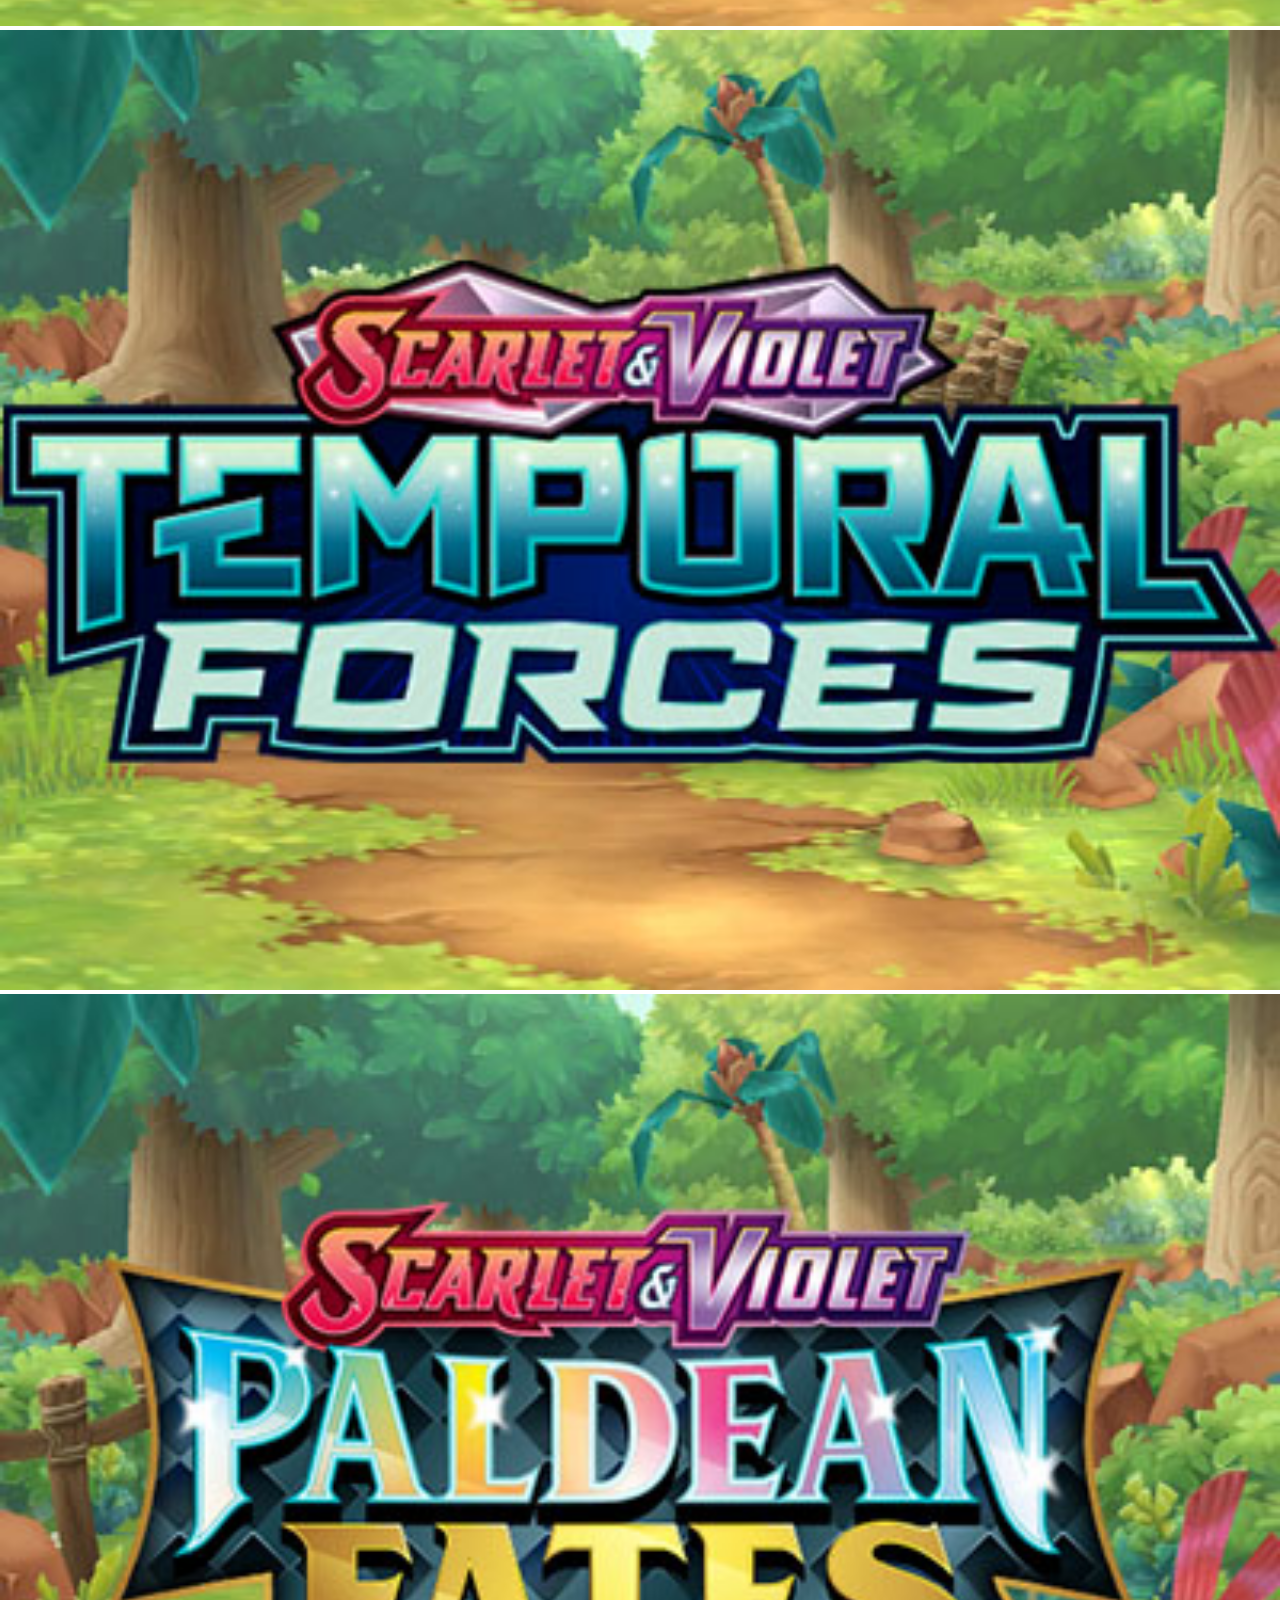
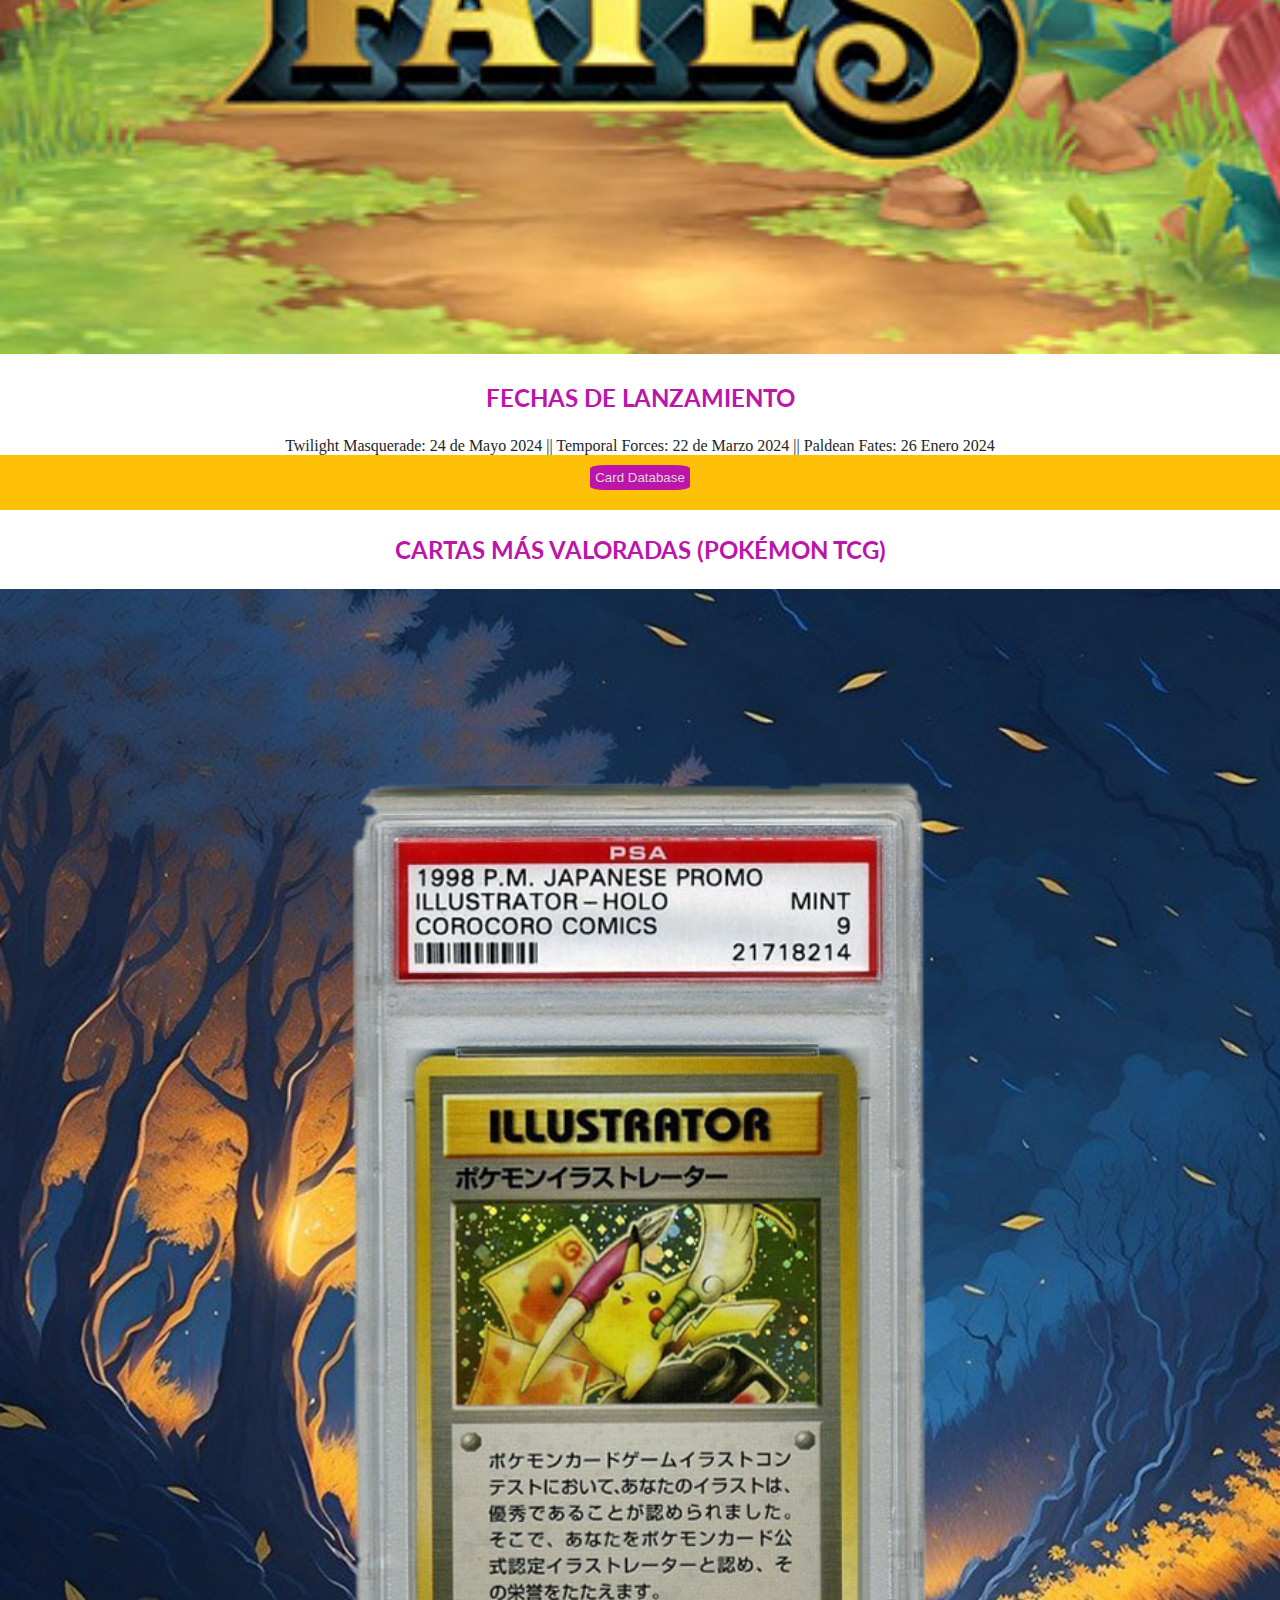
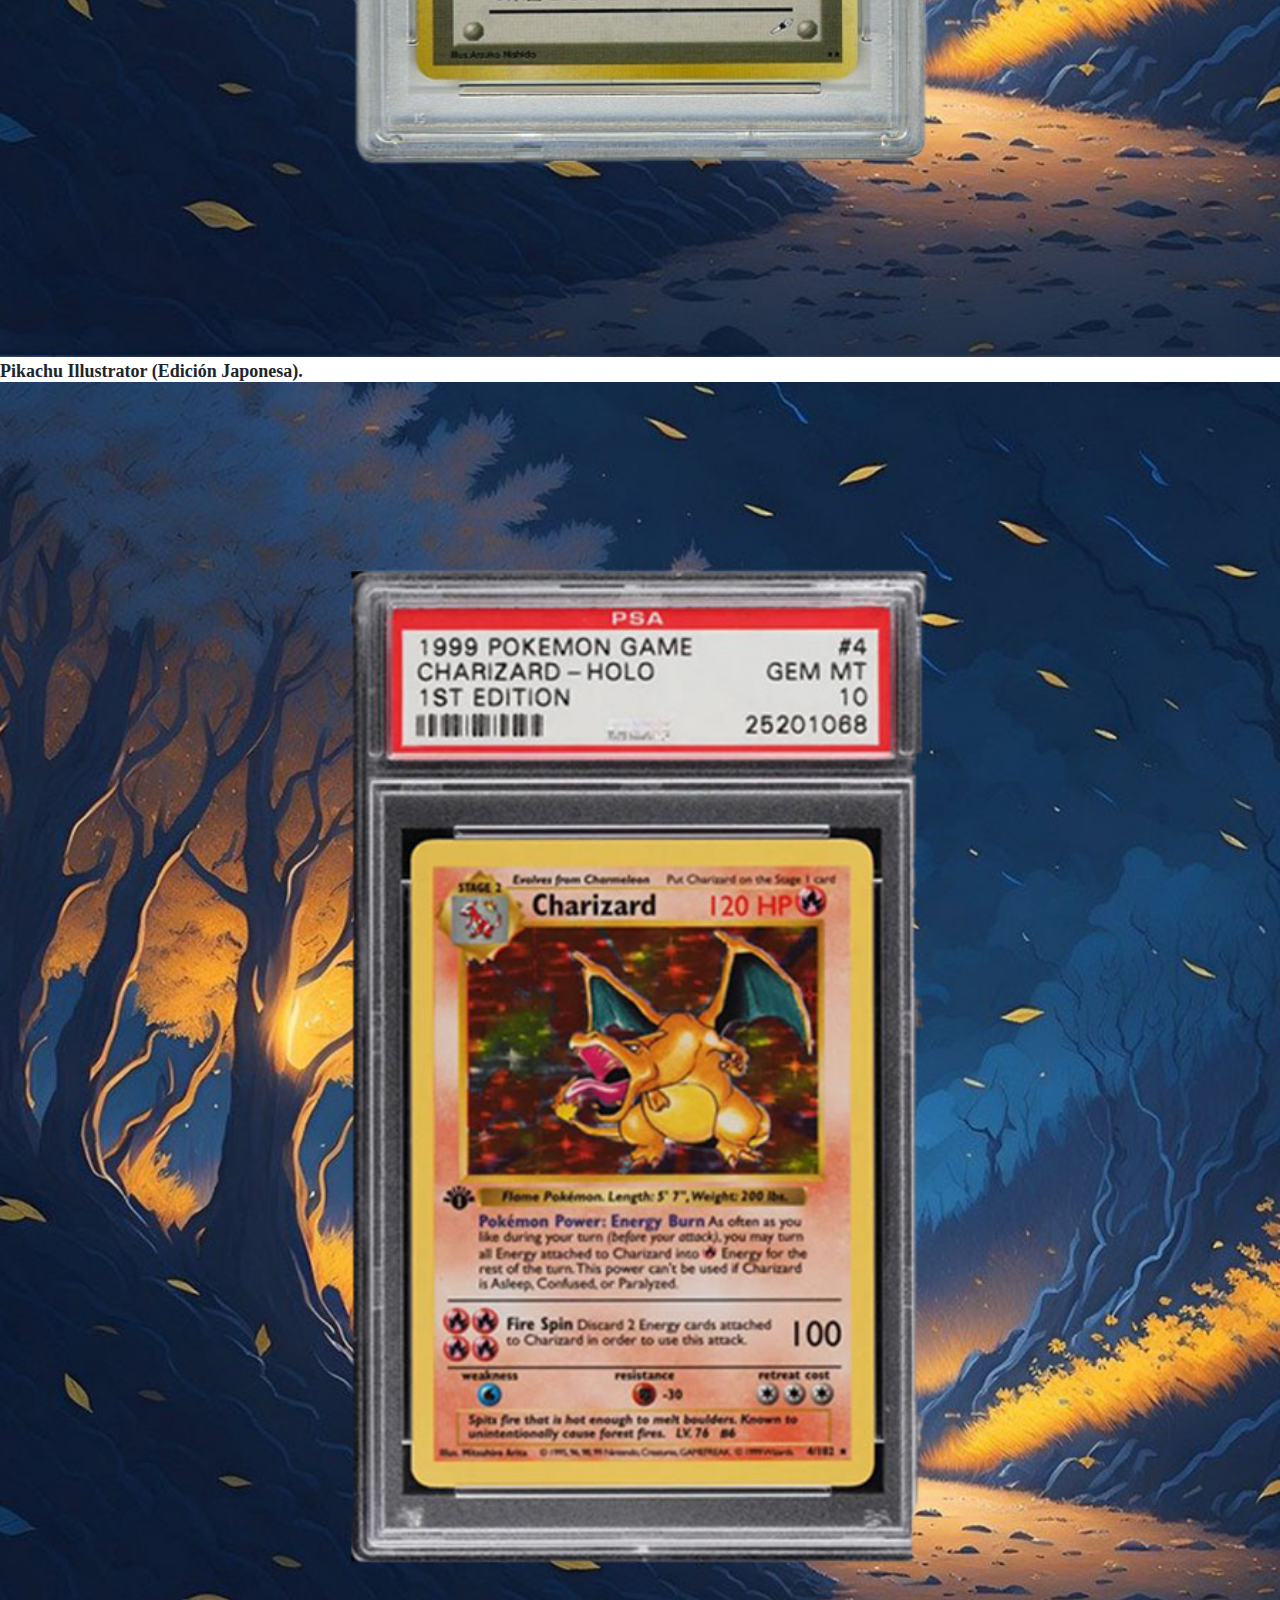
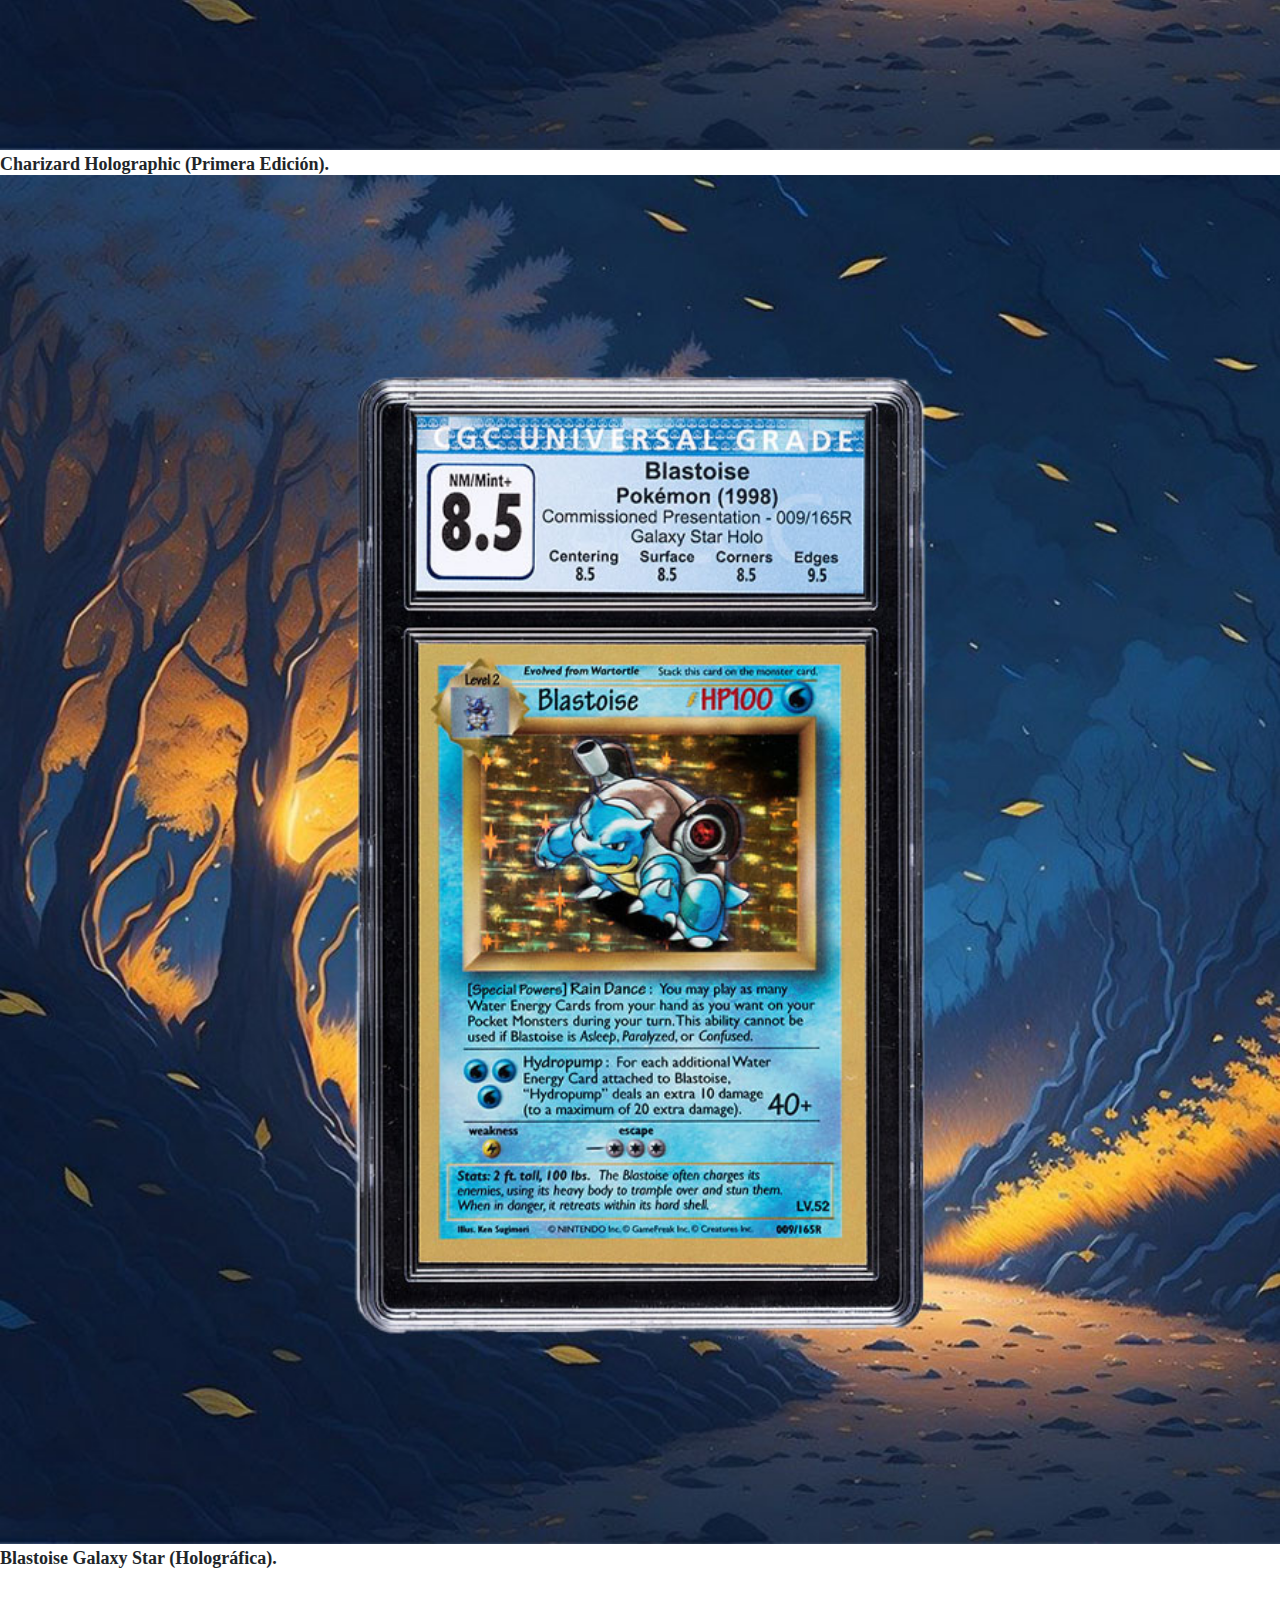
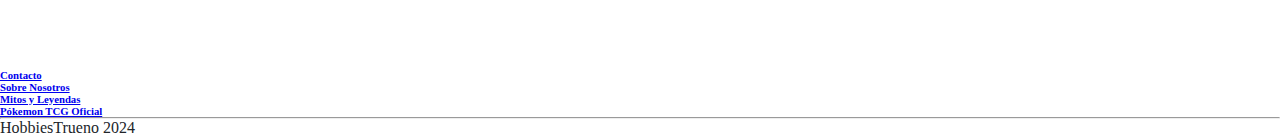
<file: pages/coleccionistas.html>
<!DOCTYPE html>
<html lang="es">
    <meta charset="UTF-8">
    <meta name="viewport" content="width=device-width, initial-scale=1.0">
    <meta name="description" content="portalRecursosColeccionistas">
    <meta name="keywords" content="tcg, pokemon, coleccionistas, hobbies, cartas">
    <!-- bootstrap 5.0.2 -->
    <link href="https://cdn.jsdelivr.net/npm/bootstrap@5.0.2/dist/css/bootstrap.min.css" rel="stylesheet" integrity="sha384-EVSTQN3/azprG1Anm3QDgpJLIm9Nao0Yz1ztcQTwFspd3yD65VohhpuuCOmLASjC" crossorigin="anonymous">
    <link rel="stylesheet" href="https://cdnjs.cloudflare.com/ajax/libs/font-awesome/6.5.2/css/all.min.css" integrity="sha512-SnH5WK+bZxgPHs44uWIX+LLJAJ9/2PkPKZ5QiAj6Ta86w+fsb2TkcmfRyVX3pBnMFcV7oQPJkl9QevSCWr3W6A==" crossorigin="anonymous" referrerpolicy="no-referrer"/>
    <link rel="stylesheet" href="../css/estilos.css">
    <link rel="icon" type="icon" href="../imagenes/icons8-relámpago-16.png">
    <title>Coleccionistas HobbiesTrueno</title>
<body>
  <header>
    <nav class="navbar navbar-dark bg-dark fixed-top">
      <div class="container-fluid">
              <a class="navbar-brand" href="../index.html"><img src="../imagenes/logo-no-background.png" alt="" width="60" height="45" class="d-inline-block">Hobbies<span class="titulo"> Trueno</span></a>
              <button class="navbar-toggler" type="button" data-bs-toggle="offcanvas" data-bs-target="#offcanvasDarkNavbar" aria-controls="offcanvasDarkNavbar">
              <span class="navbar-toggler-icon"></span></button>
          <div class="offcanvas offcanvas-end text-bg-dark" tabindex="-1" id="offcanvasDarkNavbar" aria-labelledby="offcanvasDarkNavbarLabel">
              <div class="offcanvas-header bg-dark">
                  <h5 class="offcanvas-title text-light" id="offcanvasDarkNavbarLabel">Menu</h5>
                  <button type="button" class="btn-close btn-close-white" data-bs-dismiss="offcanvas" aria-label="Close"></button>
              </div>
              <div class="offcanvas-body bg-dark">
                  <ul class="navbar-nav justify-content-end flex-grow-1 pe-3">
                  <li class="nav-item">
                      <a class="nav-link" href="../index.html">Home</a>
                  </li>
                  <li class="nav-item">
                      <a class="nav-link" href="../pages/catalogo.html">Catalogo</a>
                  </li>
                  <li class="nav-item">
                      <a class="nav-link" href="../pages/coleccionistas.html">Coleccionistas</a>
                  </li>
                  <li class="nav-item">
                      <a class="nav-link" href="../pages/sobreNosotros.html">Sobre Nosotros</a>
                  </li>
                  <li class="nav-item">
                      <a class="nav-link" href="../pages/contacto.html">Contacto</a>
                  </li>
                  </ul>
                  <form class="d-flex mt-3" role="search">
                      <input class="form-control me-2" type="search" placeholder="Escribe aquí" aria-label="Search">
                      <button class="btn btn-warning" type="submit">Buscar</button>
                  </form>
              </div>
          </div>
      </div>
    </nav>
  </header>
  <main class="container-fluid">
    <div class="banner bannerTres">
        <div class="row main">
            <div class="col-12"></div>
        </div>
    </div>
</main>
  <section>
    <h2>ÚLTIMAS COLECCIONES DE POKÉMON TCG</h2>
    <div class="container">
        <div class="row">
            <div class="col-md-4">
              <div class="card mb-4 box-shadow">
                <img class="card-img-top" src="../imagenes/colec1.jpg" alt="tcgMaquerade">
              </div>
            </div>
            <div class="col-md-4">
              <div class="card mb-4 box-shadow">
                <img class="card-img-top" src="../imagenes/colec2.jpg" alt="tcgTemporal">
              </div>
            </div>
            <div class="col-md-4">
              <div class="card mb-4 box-shadow">
                <img class="card-img-top" src="../imagenes/colec3.jpg" alt="tcgPaldean">
              </div>
            </div>
        </div>
        <h2>FECHAS DE LANZAMIENTO</h2>
        <p class="info">Twilight Masquerade: 24 de Mayo 2024 || Temporal Forces: 22 de Marzo 2024 || Paldean Fates: 26 Enero 2024</p>
        <div class="prods">
                <button onclick="window.location.href='https://www.pokemon.com/us/pokemon-tcg/pokemon-cards/';" type="button"></a>Card Database</button>
        </div>
  </section>
  <section>
    <h2>CARTAS MÁS VALORADAS (POKÉMON TCG)</h2>
    <div class="container">
      <div class="row">
          <div class="col-md-4">
            <div class="card mb-4 box-shadow">
              <img class="card-img-top" src="../imagenes/importantCards1.jpg" alt="pikachuIllustrator">
              <div class="card-body">
                <p class="card-text">Pikachu Illustrator (Edición Japonesa).</p>
              </div>
            </div>
          </div>
          <div class="col-md-4">
              <div class="card mb-4 box-shadow">
                  <img class="card-img-top" src="../imagenes/importantCards2.jpg" alt="charizardHolo">
                <div class="card-body">
                  <p class="card-text">Charizard Holographic (Primera Edición).</p>
                </div>
              </div>
          </div>
          <div class="col-md-4">
              <div class="card mb-4 box-shadow">
                <img class="card-img-top" src="../imagenes/importantCards3.jpg" alt="blastoiseGalaxy">
                <div class="card-body">
                <p class="card-text">Blastoise Galaxy Star (Holográfica).</p>
                </div>
              </div>
            </div>
          </div>
      </div>
  </section>
  <footer class="text-center text-white bg-dark">
    <div class="container">
      <section class="mt-5">
          <div class="row text-center d-flex justify-content-center pt-5">
              <div class="col-md-2">
              <h6 class="text-uppercase font-weight-bold">
              <a href="../pages/contacto.html" class="text-white">Contacto</a></h6>
          </div>
          <div class="col-md-2">
              <h6 class="text-uppercase font-weight-bold">
              <a href="../pages/sobreNosotros.html" class="text-white">Sobre Nosotros</a></h6>
          </div>
          <div class="col-md-2">
              <h6 class="text-uppercase font-weight-bold">
              <a href="https://myl.cl/" class="text-white">Mitos y Leyendas</a></h6>
          </div>
          <div class="col-md-2">
              <h6 class="text-uppercase font-weight-bold">
              <a href="https://www.pokemon.com/us/pokemon-tcg" class="text-white">Pókemon TCG Oficial</a></h6>
          </div>
      </section>
  </div>
  <div>
      <hr class="my-5"/>
      <section class="text-center mb-5">
          <a href="https://github.com/CamiloAndParedes" class="text-white me-4">
          <i class="fa-brands fa-github"></i></a>
          <a href="mailto:camilo.paredes44@gmail.com" class="text-white me-4">
          <i class="fa-regular fa-envelope"></i></a>
          <a href="https://wa.link/ynv2wv" class="text-white me-4">
          <i class="fa-brands fa-whatsapp"></i></a>
      </section>
  </div>
  <div
      class="text-center p-3">
      <p class="text-light">HobbiesTrueno 2024</p>
  </div>
  </footer>
  <script src="https://cdn.jsdelivr.net/npm/@popperjs/core@2.9.2/dist/umd/popper.min.js" integrity="sha384-IQsoLXl5PILFhosVNubq5LC7Qb9DXgDA9i+tQ8Zj3iwWAwPtgFTxbJ8NT4GN1R8p" crossorigin="anonymous"></script>
  <script src="https://cdn.jsdelivr.net/npm/bootstrap@5.0.2/dist/js/bootstrap.min.js" integrity="sha384-cVKIPhGWiC2Al4u+LWgxfKTRIcfu0JTxR+EQDz/bgldoEyl4H0zUF0QKbrJ0EcQF" crossorigin="anonymous"></script>
</body>
</html>
</file>
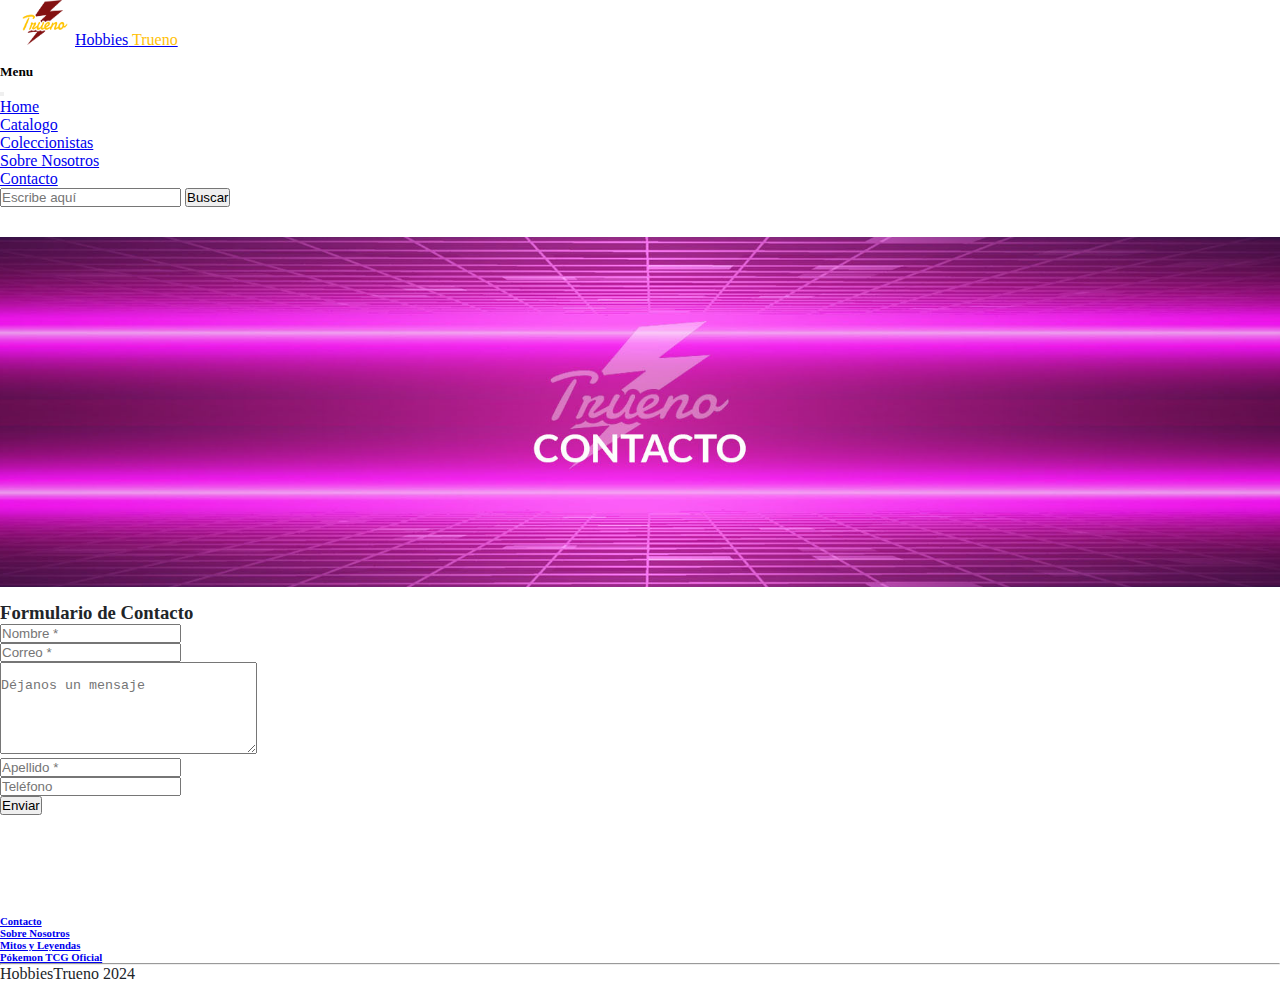
<file: pages/contacto.html>
<!DOCTYPE html>
<html lang="es">
<head>
    <meta charset="UTF-8">
    <meta name="viewport" content="width=device-width, initial-scale=1.0">
    <meta name="description" content="formularioDeContacto">
    <meta name="keywords" content="contacto, formulario, hablanos, ayuda, soporte">
    <!-- bootstrap 5.0.2 -->
    <link href="https://cdn.jsdelivr.net/npm/bootstrap@5.0.2/dist/css/bootstrap.min.css" rel="stylesheet" integrity="sha384-EVSTQN3/azprG1Anm3QDgpJLIm9Nao0Yz1ztcQTwFspd3yD65VohhpuuCOmLASjC" crossorigin="anonymous">
    <link rel="stylesheet" href="https://cdnjs.cloudflare.com/ajax/libs/font-awesome/6.5.2/css/all.min.css" integrity="sha512-SnH5WK+bZxgPHs44uWIX+LLJAJ9/2PkPKZ5QiAj6Ta86w+fsb2TkcmfRyVX3pBnMFcV7oQPJkl9QevSCWr3W6A==" crossorigin="anonymous" referrerpolicy="no-referrer"/>
    <link rel="stylesheet" href="../css/estilos.css">
    <link rel="icon" type="icon" href="../imagenes/icons8-relámpago-16.png">
    <title>Contacto HobbiesTrueno</title>
</head>
<body>
    <header>
    <nav class="navbar navbar-dark bg-dark fixed-top">
        <div class="container-fluid">
            <a class="navbar-brand" href="../index.html"><img src="../imagenes/logo-no-background.png" alt="" width="60" height="45" class="d-inline-block">Hobbies<span class="titulo"> Trueno</span></a>
            <button class="navbar-toggler" type="button" data-bs-toggle="offcanvas" data-bs-target="#offcanvasDarkNavbar" aria-controls="offcanvasDarkNavbar">
            <span class="navbar-toggler-icon"></span></button>
            <div class="offcanvas offcanvas-end text-bg-dark" tabindex="-1" id="offcanvasDarkNavbar" aria-labelledby="offcanvasDarkNavbarLabel">
                <div class="offcanvas-header bg-dark">
                    <h5 class="offcanvas-title text-light" id="offcanvasDarkNavbarLabel">Menu</h5>
                    <button type="button" class="btn-close btn-close-white" data-bs-dismiss="offcanvas" aria-label="Close"></button>
                </div>
                <div class="offcanvas-body bg-dark">
                    <ul class="navbar-nav justify-content-end flex-grow-1 pe-3">
                    <li class="nav-item">
                        <a class="nav-link" href="../index.html">Home</a>
                    </li>
                    <li class="nav-item">
                        <a class="nav-link" href="../pages/catalogo.html">Catalogo</a>
                    </li>
                    <li class="nav-item">
                        <a class="nav-link" href="../pages/coleccionistas.html">Coleccionistas</a>
                    </li>
                    <li class="nav-item">
                        <a class="nav-link" href="../pages/sobreNosotros.html">Sobre Nosotros</a>
                    </li>
                    <li class="nav-item">
                        <a class="nav-link" href="../pages/contacto.html">Contacto</a>
                    </li>
                    </ul>
                    <form class="d-flex mt-3" role="search">
                        <input class="form-control me-2" type="search" placeholder="Escribe aquí" aria-label="Search">
                        <button class="btn btn-warning" type="submit">Buscar</button>
                    </form>
                </div>
            </div>
        </div>
    </nav>
    </header>
    <main class="container-fluid">
        <div class="banner bannerCinco">
            <div class="row main">
                <div class="col-12"></div>
            </div>
        </div>
    </main>
<section>
    <div class="container">
    <div class="header">
        <h3 class="texto">Formulario de Contacto<h3>
    </div>
    <div class="row">
        <div class="col-md-6">
            <form>
                <div class="mb-3">
                    <input type="text"
                        class="form-control"
                        placeholder="Nombre *" required>
                </div>
                <div class="mb-3">
                    <input type="email"
                    class="form-control"
                      placeholder="Correo *" required>
                </div>
                <div class="mb-3">
                    <textarea class="texto" name="areadetexto" id="" cols="30" rows="5" placeholder="Déjanos un mensaje"></textarea> <br>
                </div>
                </div>
                <div class="col-md-6">
                <div class="mb-3">
                <input type="text"
                        class="form-control"
                        placeholder="Apellido *" required>
                </div>
                <div class="mb-3">
                    <input type="number"
                    class="form-control"
                    placeholder="Teléfono">
                </div>
                <button type="submit" class="btn btn-warning">Enviar</button>
            </form>
        </div>
    </div>
</div>
</section>
<footer class="text-center text-white bg-dark">
    <div class="container">
    <section class="mt-5">
        <div class="row text-center d-flex justify-content-center pt-5">
            <div class="col-md-2">
            <h6 class="text-uppercase font-weight-bold">
            <a href="../pages/contacto.html" class="text-white">Contacto</a></h6>
        </div>
        <div class="col-md-2">
            <h6 class="text-uppercase font-weight-bold">
            <a href="../pages/sobreNosotros.html" class="text-white">Sobre Nosotros</a></h6>
        </div>
        <div class="col-md-2">
            <h6 class="text-uppercase font-weight-bold">
            <a href="https://myl.cl/" class="text-white">Mitos y Leyendas</a></h6>
        </div>
        <div class="col-md-2">
            <h6 class="text-uppercase font-weight-bold">
            <a href="https://www.pokemon.com/us/pokemon-tcg" class="text-white">Pókemon TCG Oficial</a></h6>
        </div>
    </section>
    </div>
    <div>
        <hr class="my-5"/>
        <section class="text-center mb-5">
            <a href="https://github.com/CamiloAndParedes" class="text-white me-4">
            <i class="fa-brands fa-github"></i></a>
            <a href="mailto:camilo.paredes44@gmail.com" class="text-white me-4">
            <i class="fa-regular fa-envelope"></i></a>
            <a href="https://wa.link/ynv2wv" class="text-white me-4">
            <i class="fa-brands fa-whatsapp"></i></a>
        </section>
    </div>
    <div
        class="text-center p-3">
        <p class="text-light">HobbiesTrueno 2024</p>
</div>
</footer>
<script src="https://cdn.jsdelivr.net/npm/@popperjs/core@2.9.2/dist/umd/popper.min.js" integrity="sha384-IQsoLXl5PILFhosVNubq5LC7Qb9DXgDA9i+tQ8Zj3iwWAwPtgFTxbJ8NT4GN1R8p" crossorigin="anonymous"></script>
<script src="https://cdn.jsdelivr.net/npm/bootstrap@5.0.2/dist/js/bootstrap.min.js" integrity="sha384-cVKIPhGWiC2Al4u+LWgxfKTRIcfu0JTxR+EQDz/bgldoEyl4H0zUF0QKbrJ0EcQF" crossorigin="anonymous"></script>
</body>
</html>
</file>
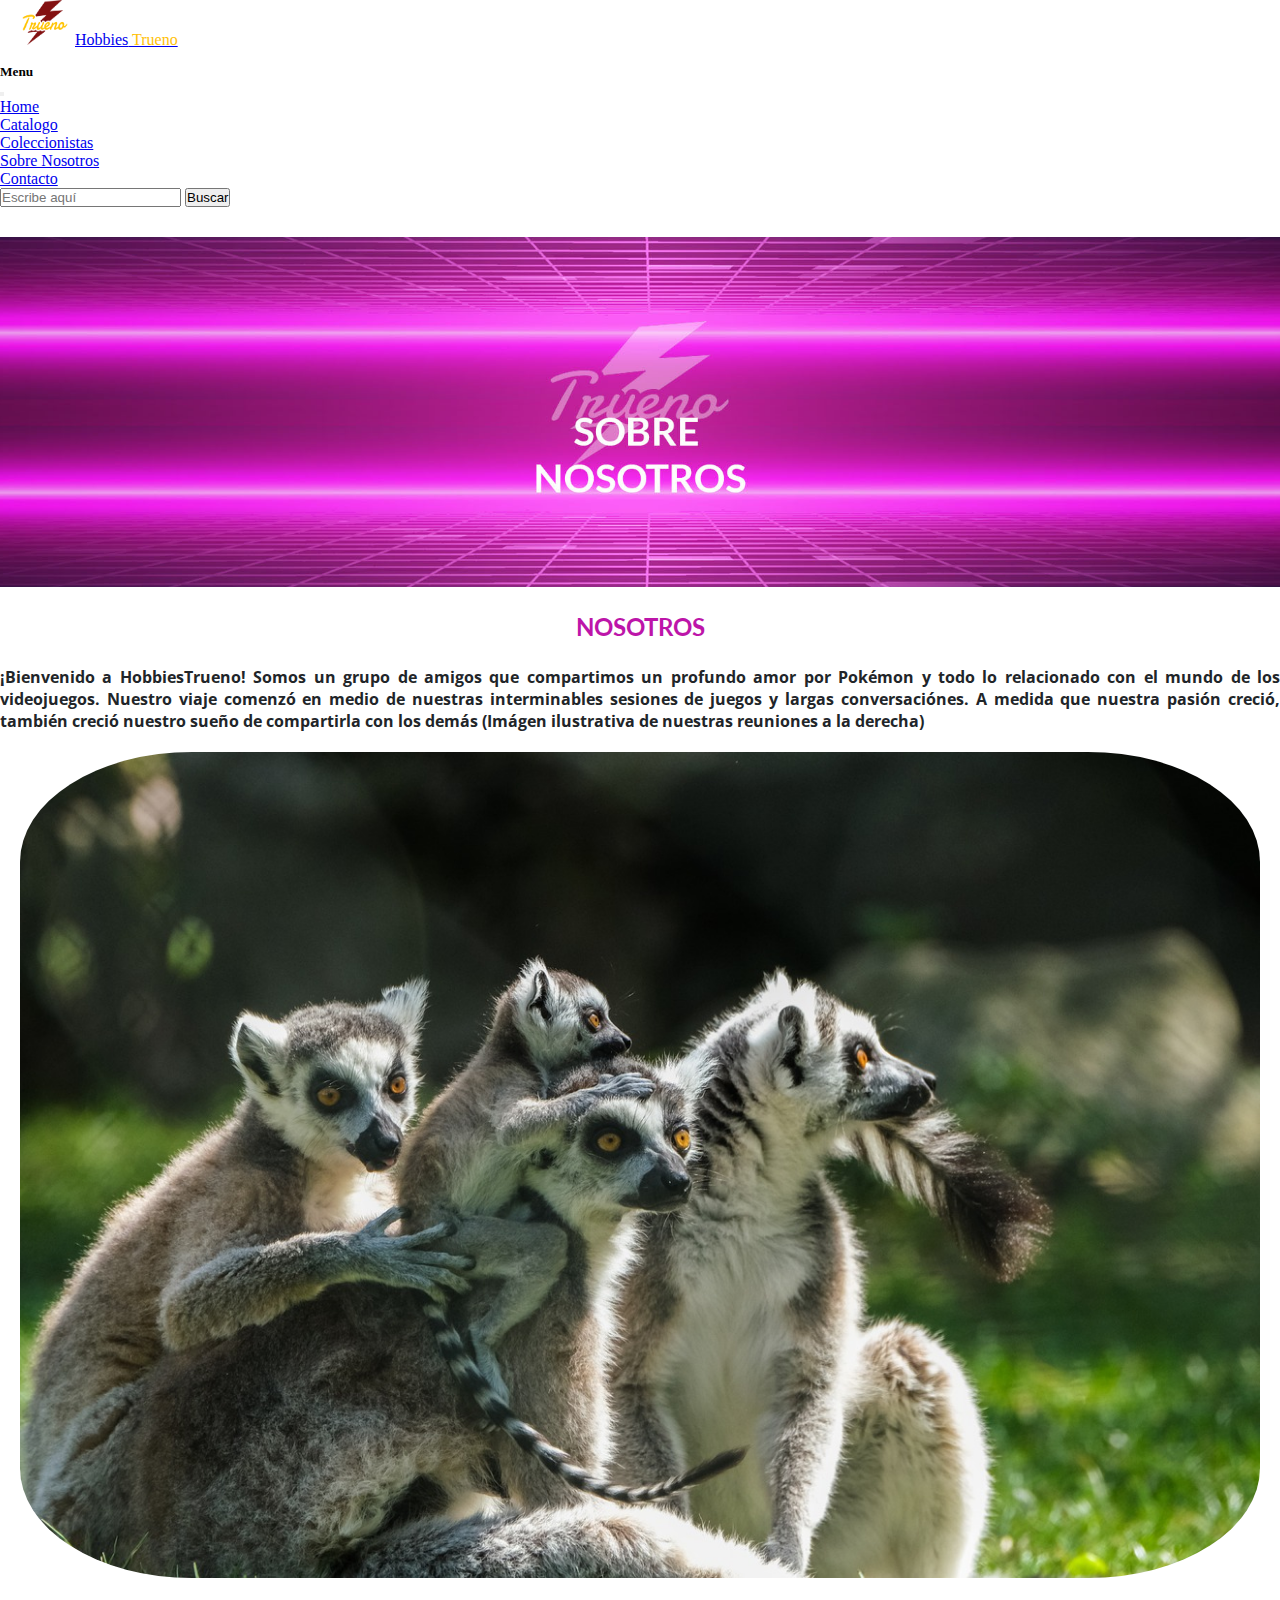
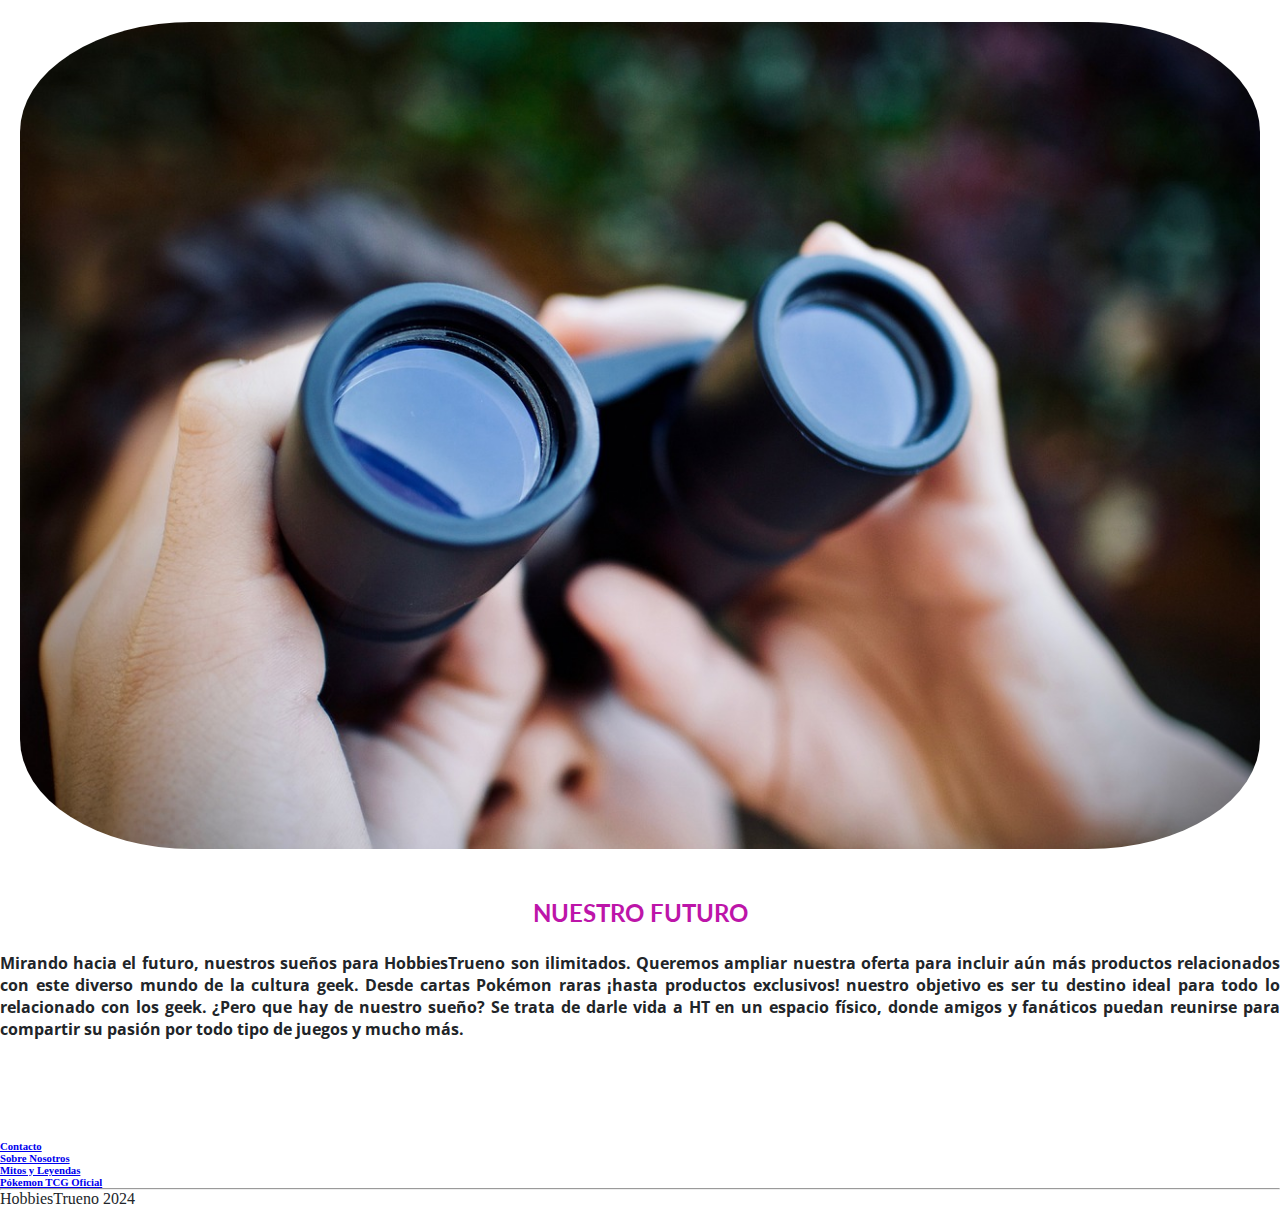
<file: pages/sobreNosotros.html>
<!DOCTYPE html>
<html lang="es">
<head>
    <meta charset="UTF-8">
    <meta name="viewport" content="width=device-width, initial-scale=1.0">
    <meta name="description" content="infoSobreHobbiesTrueno">
    <meta name="keywords" content="info, hobbiesTrueno, nosotros, hobbies, tienda">
    <!-- bootstrap 5.0.2 -->
    <link href="https://cdn.jsdelivr.net/npm/bootstrap@5.0.2/dist/css/bootstrap.min.css" rel="stylesheet" integrity="sha384-EVSTQN3/azprG1Anm3QDgpJLIm9Nao0Yz1ztcQTwFspd3yD65VohhpuuCOmLASjC" crossorigin="anonymous">
    <link rel="stylesheet" href="https://cdnjs.cloudflare.com/ajax/libs/font-awesome/6.5.2/css/all.min.css" integrity="sha512-SnH5WK+bZxgPHs44uWIX+LLJAJ9/2PkPKZ5QiAj6Ta86w+fsb2TkcmfRyVX3pBnMFcV7oQPJkl9QevSCWr3W6A==" crossorigin="anonymous" referrerpolicy="no-referrer"/>
    <link rel="stylesheet" href="../css/estilos.css">
    <link rel="icon" type="icon" href="../imagenes/icons8-relámpago-16.png">
    <title>Sobre Nosotros HobbiesTrueno</title>
</head>
<body>
    <header>
      <nav class="navbar navbar-dark bg-dark fixed-top">
        <div class="container-fluid">
                <a class="navbar-brand" href="../index.html"><img src="../imagenes/logo-no-background.png" alt="" width="60" height="45" class="d-inline-block">Hobbies<span class="titulo"> Trueno</span></a>
                <button class="navbar-toggler" type="button" data-bs-toggle="offcanvas" data-bs-target="#offcanvasDarkNavbar" aria-controls="offcanvasDarkNavbar">
                <span class="navbar-toggler-icon"></span></button>
            <div class="offcanvas offcanvas-end text-bg-dark" tabindex="-1" id="offcanvasDarkNavbar" aria-labelledby="offcanvasDarkNavbarLabel">
                <div class="offcanvas-header bg-dark">
                    <h5 class="offcanvas-title text-light" id="offcanvasDarkNavbarLabel">Menu</h5>
                    <button type="button" class="btn-close btn-close-white" data-bs-dismiss="offcanvas" aria-label="Close"></button>
                </div>
                <div class="offcanvas-body bg-dark">
                    <ul class="navbar-nav justify-content-end flex-grow-1 pe-3">
                    <li class="nav-item">
                        <a class="nav-link" href="../index.html">Home</a>
                    </li>
                    <li class="nav-item">
                        <a class="nav-link" href="../pages/catalogo.html">Catalogo</a>
                    </li>
                    <li class="nav-item">
                        <a class="nav-link" href="../pages/coleccionistas.html">Coleccionistas</a>
                    </li>
                    <li class="nav-item">
                        <a class="nav-link" href="../pages/sobreNosotros.html">Sobre Nosotros</a>
                    </li>
                    <li class="nav-item">
                        <a class="nav-link" href="../pages/contacto.html">Contacto</a>
                    </li>
                    </ul>
                    <form class="d-flex mt-3" role="search">
                        <input class="form-control me-2" type="search" placeholder="Escribe aquí" aria-label="Search">
                        <button class="btn btn-warning" type="submit">Buscar</button>
                    </form>
                </div>
            </div>
        </div>
      </nav>
    </header>
    <main class="container-fluid">
      <div class="banner bannerCuatro">
        <div class="row main">
          <div class="col-12"></div>
        </div>
      </div>
    </main>
    <section>
      <div class="container">
        <div class="row justify-content-start">
          <div class="col-md-6">
            <h2>NOSOTROS</h2>
            <p class="nosotrosp">¡Bienvenido a HobbiesTrueno! Somos un grupo de amigos que compartimos un profundo amor por Pokémon y todo lo relacionado con el mundo de los videojuegos. Nuestro viaje comenzó en medio de nuestras interminables sesiones de juegos y largas conversaciónes. A medida que nuestra pasión creció, también creció nuestro sueño de compartirla con los demás (Imágen ilustrativa de nuestras reuniones a la derecha)</p>
          </div>
          <div class="col-md-6 justify-content-end">
            <img class="imgnosotros" src="../imagenes/lemur.jpg" alt="grupoLemures">
          </div>
        </div>
      </div>
      <div class="container">
        <div class="row justify-content-start">
          <div class="col-md-6">
            <img class="imgnosotros" src="../imagenes/binoculares.jpg" alt="binoculares">
          </div>
          <div class="col-md-6 justify-content-end">
            <h2>NUESTRO FUTURO</h2>
            <p class="nosotrosp">Mirando hacia el futuro, nuestros sueños para HobbiesTrueno son ​​ilimitados. Queremos ampliar nuestra oferta para incluir aún más productos relacionados con este diverso mundo de la cultura geek. Desde cartas Pokémon raras ¡hasta productos exclusivos! nuestro objetivo es ser tu destino ideal para todo lo relacionado con los geek.
            ¿Pero que hay de nuestro sueño? Se trata de darle vida a HT en un espacio físico, donde amigos y fanáticos puedan reunirse para compartir su pasión por todo tipo de juegos y mucho más.</p>
          </div>
        </div>
        </div>
      </div>
    </section>
    <footer class="text-center text-white bg-dark">
      <div class="container">
        <section class="mt-5">
            <div class="row text-center d-flex justify-content-center pt-5">
                <div class="col-md-2">
                <h6 class="text-uppercase font-weight-bold">
                <a href="../pages/contacto.html" class="text-white">Contacto</a></h6>
            </div>
            <div class="col-md-2">
                <h6 class="text-uppercase font-weight-bold">
                <a href="../pages/sobreNosotros.html" class="text-white">Sobre Nosotros</a></h6>
            </div>
            <div class="col-md-2">
                <h6 class="text-uppercase font-weight-bold">
                <a href="https://myl.cl/" class="text-white">Mitos y Leyendas</a></h6>
            </div>
            <div class="col-md-2">
                <h6 class="text-uppercase font-weight-bold">
                <a href="https://www.pokemon.com/us/pokemon-tcg" class="text-white">Pókemon TCG Oficial</a></h6>
            </div>
        </section>
    </div>
    <div>
        <hr class="my-5"/>
        <section class="text-center mb-5">
            <a href="https://github.com/CamiloAndParedes" class="text-white me-4">
            <i class="fa-brands fa-github"></i></a>
            <a href="mailto:camilo.paredes44@gmail.com" class="text-white me-4">
            <i class="fa-regular fa-envelope"></i></a>
            <a href="https://wa.link/ynv2wv" class="text-white me-4">
            <i class="fa-brands fa-whatsapp"></i></a>
        </section>
    </div>
    <div
        class="text-center p-3">
        <p class="text-light">HobbiesTrueno 2024</p>
    </div>
    </footer>
  <script src="https://cdn.jsdelivr.net/npm/@popperjs/core@2.9.2/dist/umd/popper.min.js" integrity="sha384-IQsoLXl5PILFhosVNubq5LC7Qb9DXgDA9i+tQ8Zj3iwWAwPtgFTxbJ8NT4GN1R8p" crossorigin="anonymous"></script>
  <script src="https://cdn.jsdelivr.net/npm/bootstrap@5.0.2/dist/js/bootstrap.min.js" integrity="sha384-cVKIPhGWiC2Al4u+LWgxfKTRIcfu0JTxR+EQDz/bgldoEyl4H0zUF0QKbrJ0EcQF" crossorigin="anonymous"></script>
</body>
</html>
</file>
<file: css/estilos.css>
@import url("https://fonts.googleapis.com/css2?family=Lato:ital,wght@0,100;0,300;0,400;0,700;0,900;1,100;1,300;1,400;1,700;1,900&display=swap");
@import url("https://fonts.googleapis.com/css2?family=Open+Sans:ital,wght@0,300..800;1,300..800&display=swap");
.container ul {
  list-style: none;
}
.container ul li a {
  text-decoration: none;
}

.prods button:hover {
  background-color: #bd15a9;
}

.prods button:active {
  background-color: #bd15a9;
  box-shadow: 0 3px #212529;
  transform: translateY(4px);
}

.imgnosotros:hover {
  transform: scale(1.1);
  transition: 0.2s;
  filter: grayscale(100%);
}

.imgnosotros:hover {
  transform: scale(1.1);
  transition: 0.2s;
  filter: grayscale(100%);
}

.card-img-top:hover {
  transform: scale(1.1);
  transition: 1.1s;
}

.card-img-top:hover {
  transform: scale(1.1);
  transition: 1.1s;
}

* {
  padding: 0;
  margin: 0;
  box-sizing: border-box;
}

.navbar-toggler {
  border: none;
}

.titulo {
  color: #FFC107;
}

header button {
  margin-right: 15px;
}

.navbar-brand {
  margin-left: 15px;
}

.container-fluid {
  padding: 0 !important;
}

.banner {
  width: 100%;
  height: 350px;
  background-position: center;
  background-size: cover;
  background-repeat: no-repeat;
  margin-top: 30px;
}

.bannerUno {
  background-image: url(../imagenes/bannerHobbiesTrueno.jpg);
}

.bannerDos {
  background-image: url(../imagenes/bannerHobbiesTruenoCatalogo.jpg);
}

.bannerTres {
  background-image: url(../imagenes/bannerHobbiesTruenoColeccionistas.jpg);
}

.bannerCuatro {
  background-image: url(../imagenes/bannerHobbiesTruenoSobreNosotros.jpg);
}

.bannerCinco {
  background-image: url(../imagenes/bannerHobbiesTruenoContacto.jpg);
}

.card-img-top {
  width: 100% !important;
  height: 100% !important;
}

.hover:hover {
  transform: scale(1.1);
  transition: 0.3s;
}

.card-text {
  font-size: large;
  font-weight: bolder;
}

.productos {
  padding-top: 20px;
  margin-top: 20PX;
  background-color: #FFC107;
}

.contProd {
  height: 390px;
  background-position: center;
  background-size: 100%;
  background-repeat: no-repeat;
  margin-top: 20px;
  border: 3px solid #FFC107;
}

.prods {
  padding-top: 10px;
  background-color: #FFC107;
  text-align: center;
  padding-bottom: 20px;
}

.prods button {
  background-color: #bd15a9;
  padding: 5px;
  border: none;
  border-radius: 15%;
  color: #dadada;
}

.nosotros {
  margin-top: 100px;
  margin-bottom: 100px;
  border: 5px solid #FFC107;
  border-radius: 100px;
  text-align: center;
}

.parrafo {
  font-family: "Open Sans", sans-serif;
}

.card-img-top {
  color: #212529;
}

h2 {
  font-family: "Lato", sans-serif;
  padding-top: 25px;
  padding-bottom: 25px;
  color: #bd15a9;
  text-align: center;
}

.info {
  text-align: center;
}

p {
  color: #212529;
}

.nosotrosp {
  font-family: "Open Sans", sans-serif;
  text-align: center;
  text-align: justify;
  font-weight: bold;
}

.imgnosotros {
  padding: 20px;
  height: 100%;
  width: 100%;
  border-radius: 15%;
}

.texto {
  color: #212529;
  padding-top: 15px;
}

iframe {
  padding-top: 15px;
  height: 135px;
}

h5 {
  padding-top: 15px;
}

.containerform {
  padding: 100px;
}

footer {
  margin-top: 100px;
}

/*# sourceMappingURL=estilos.css.map */
</file>
